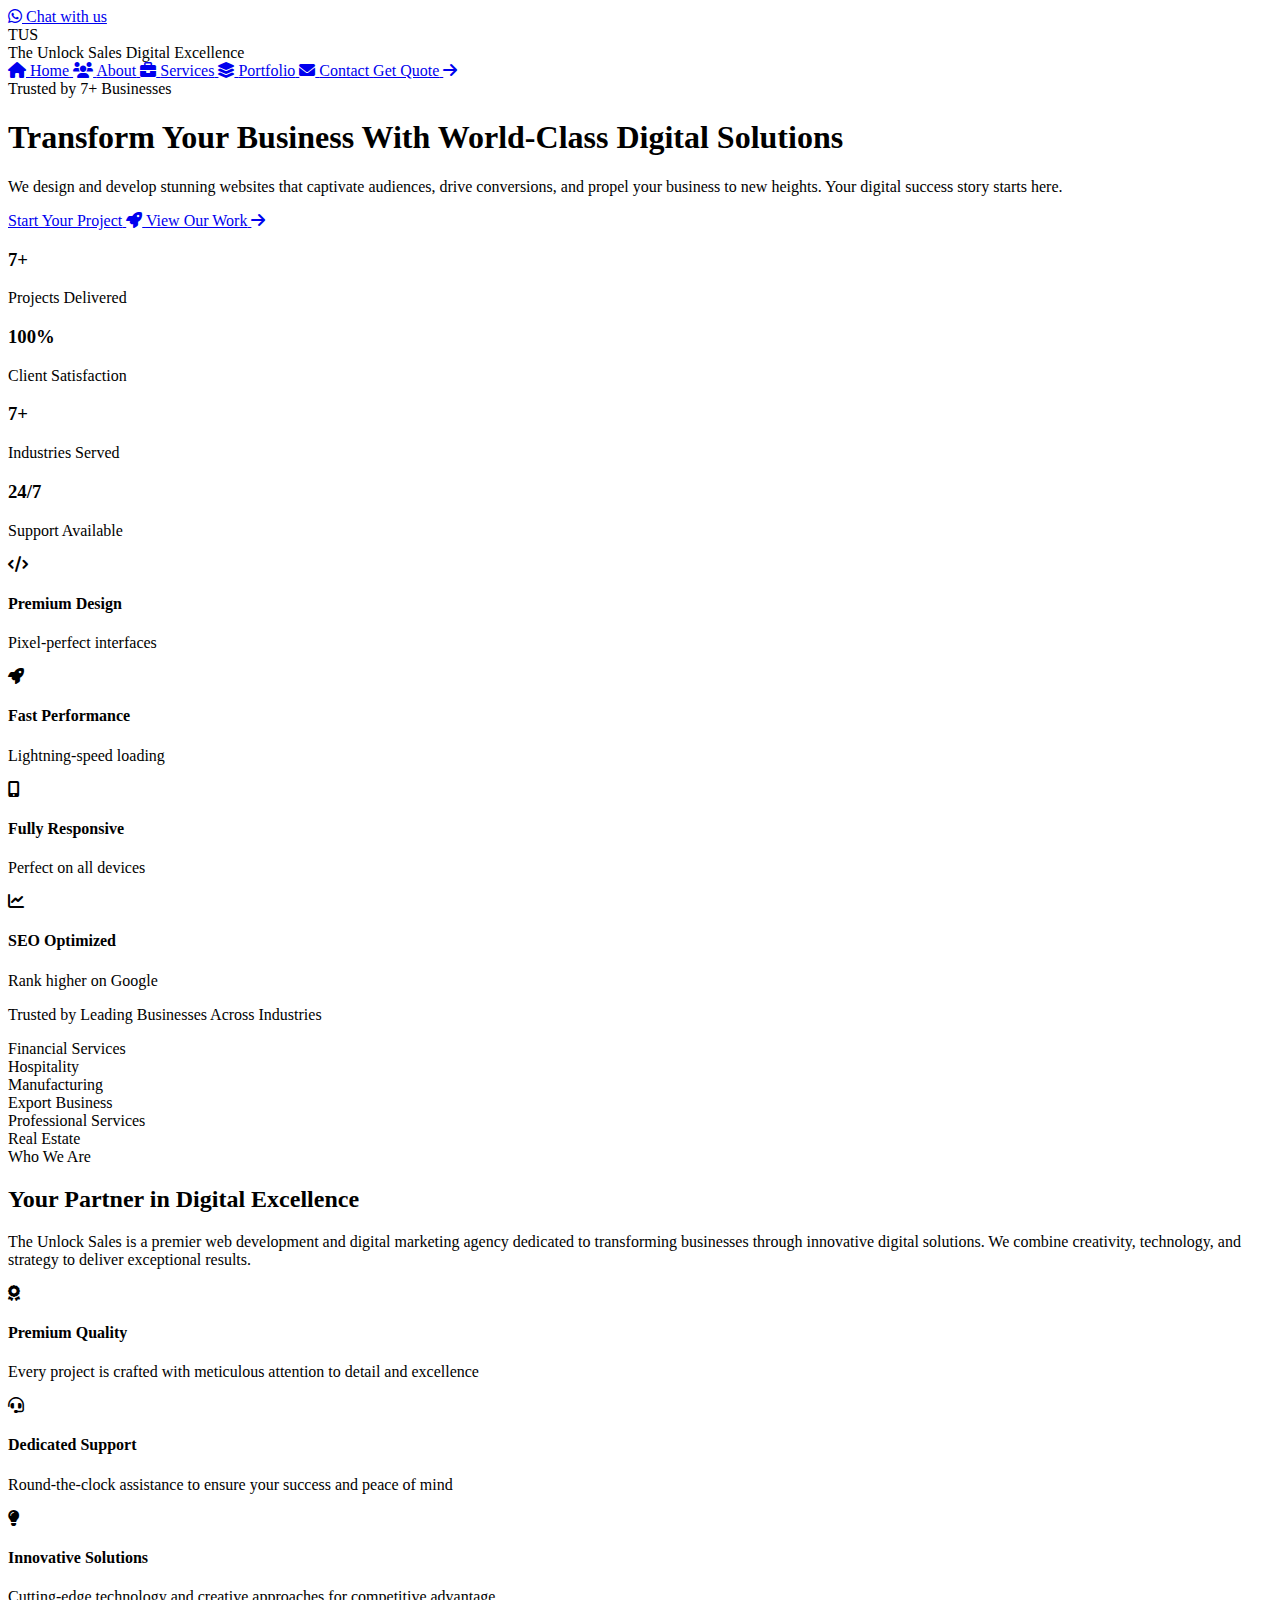
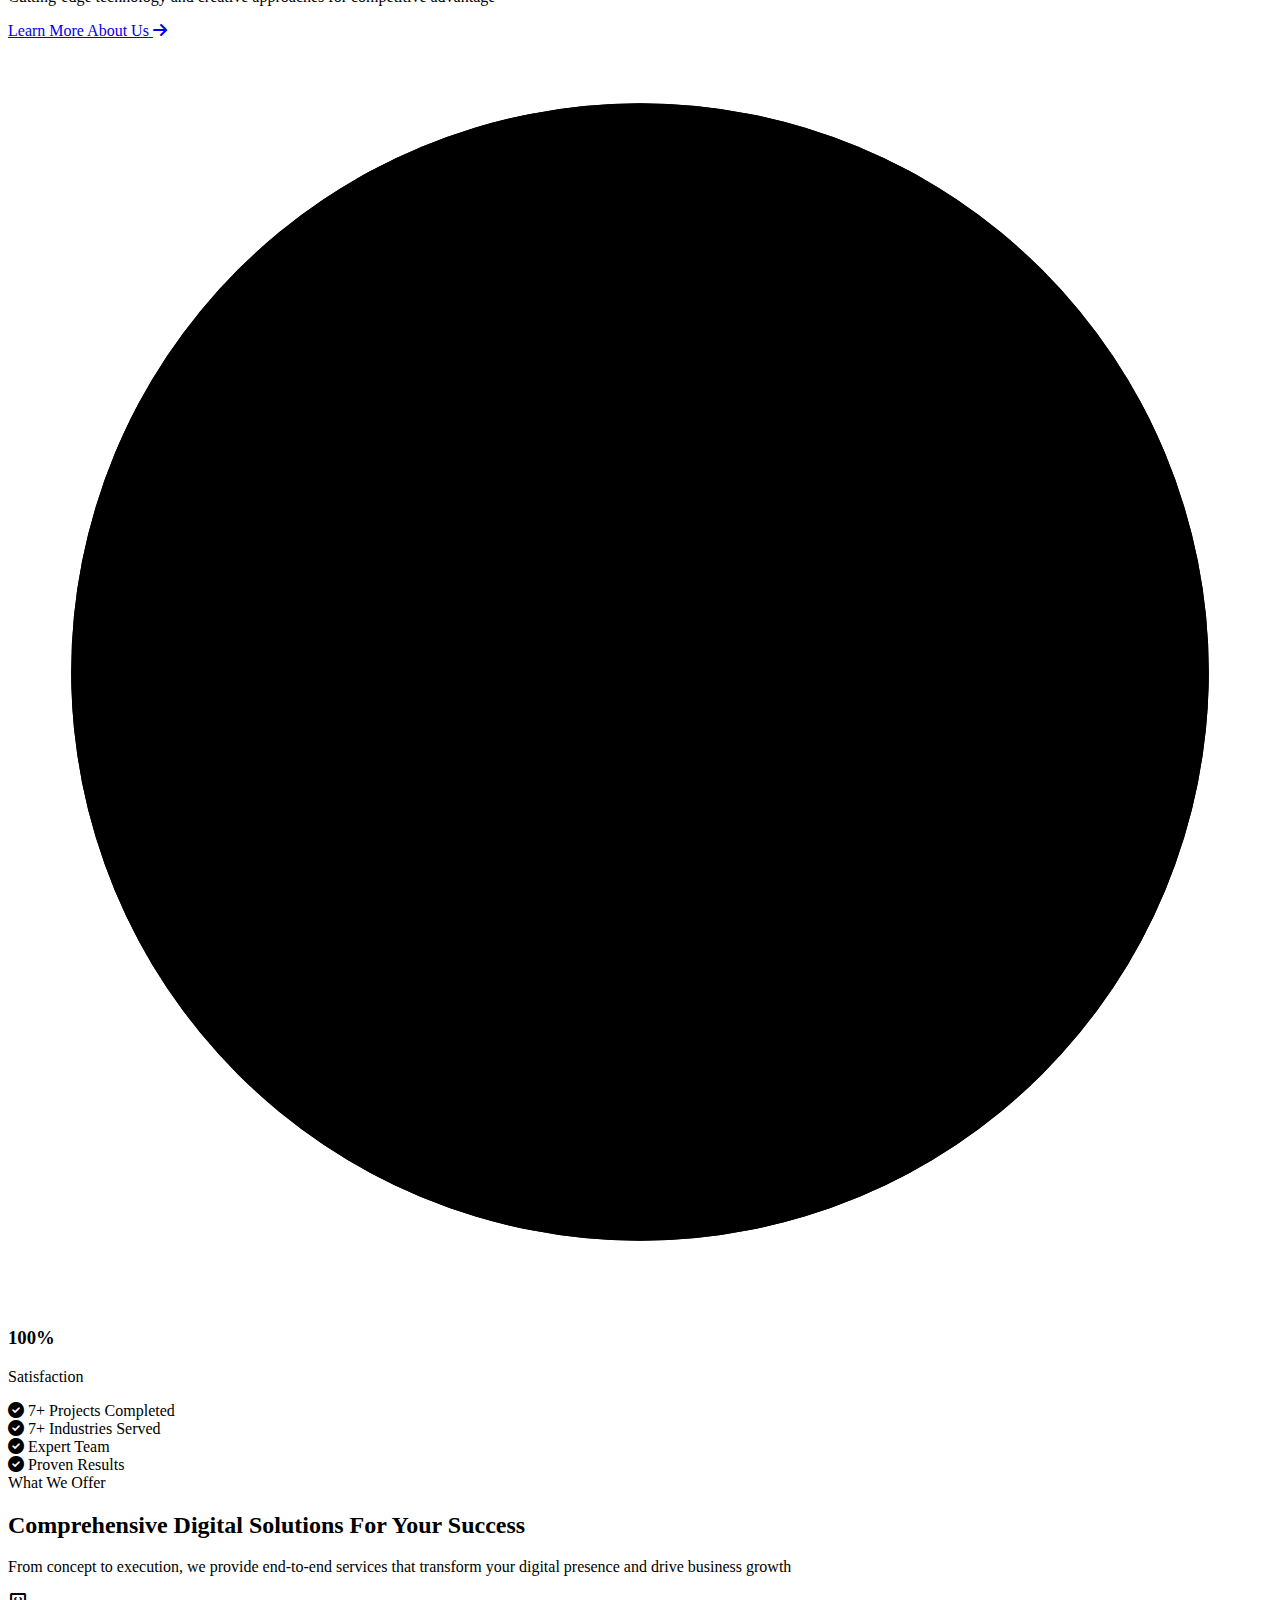
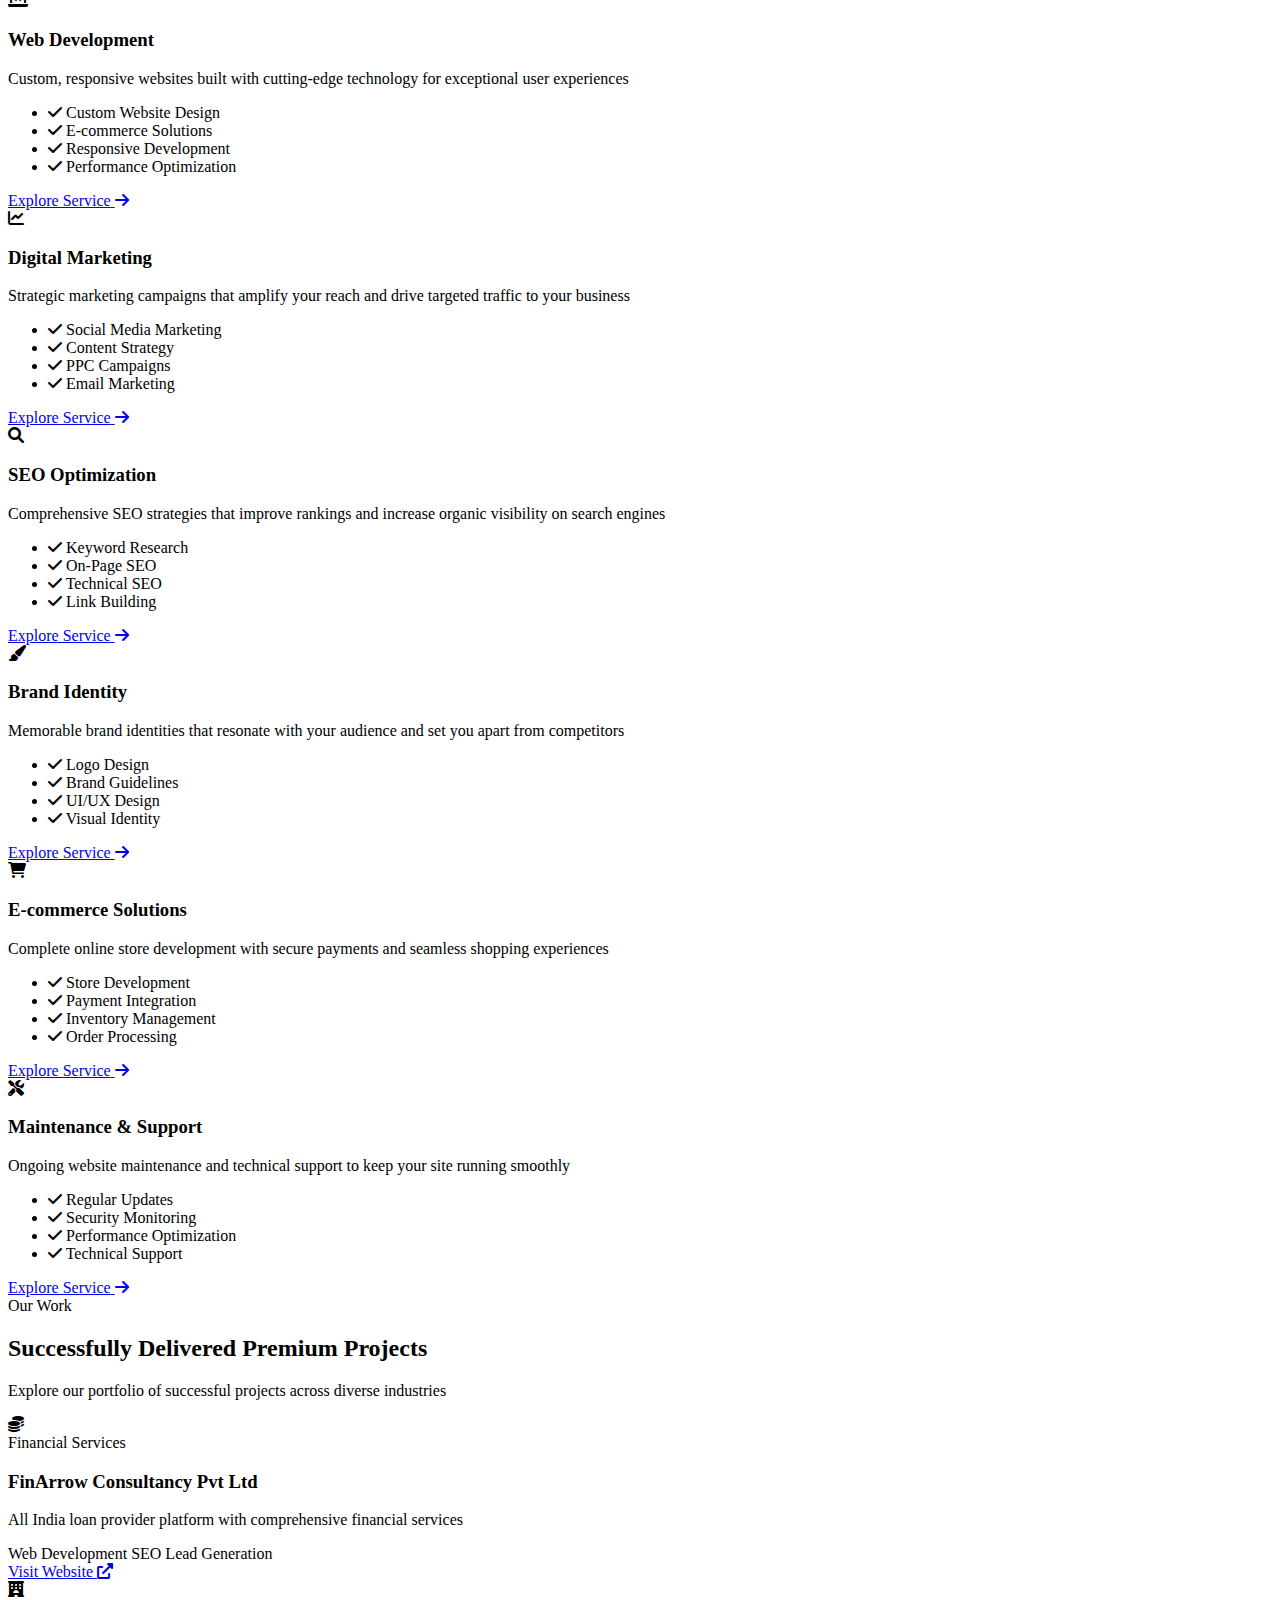
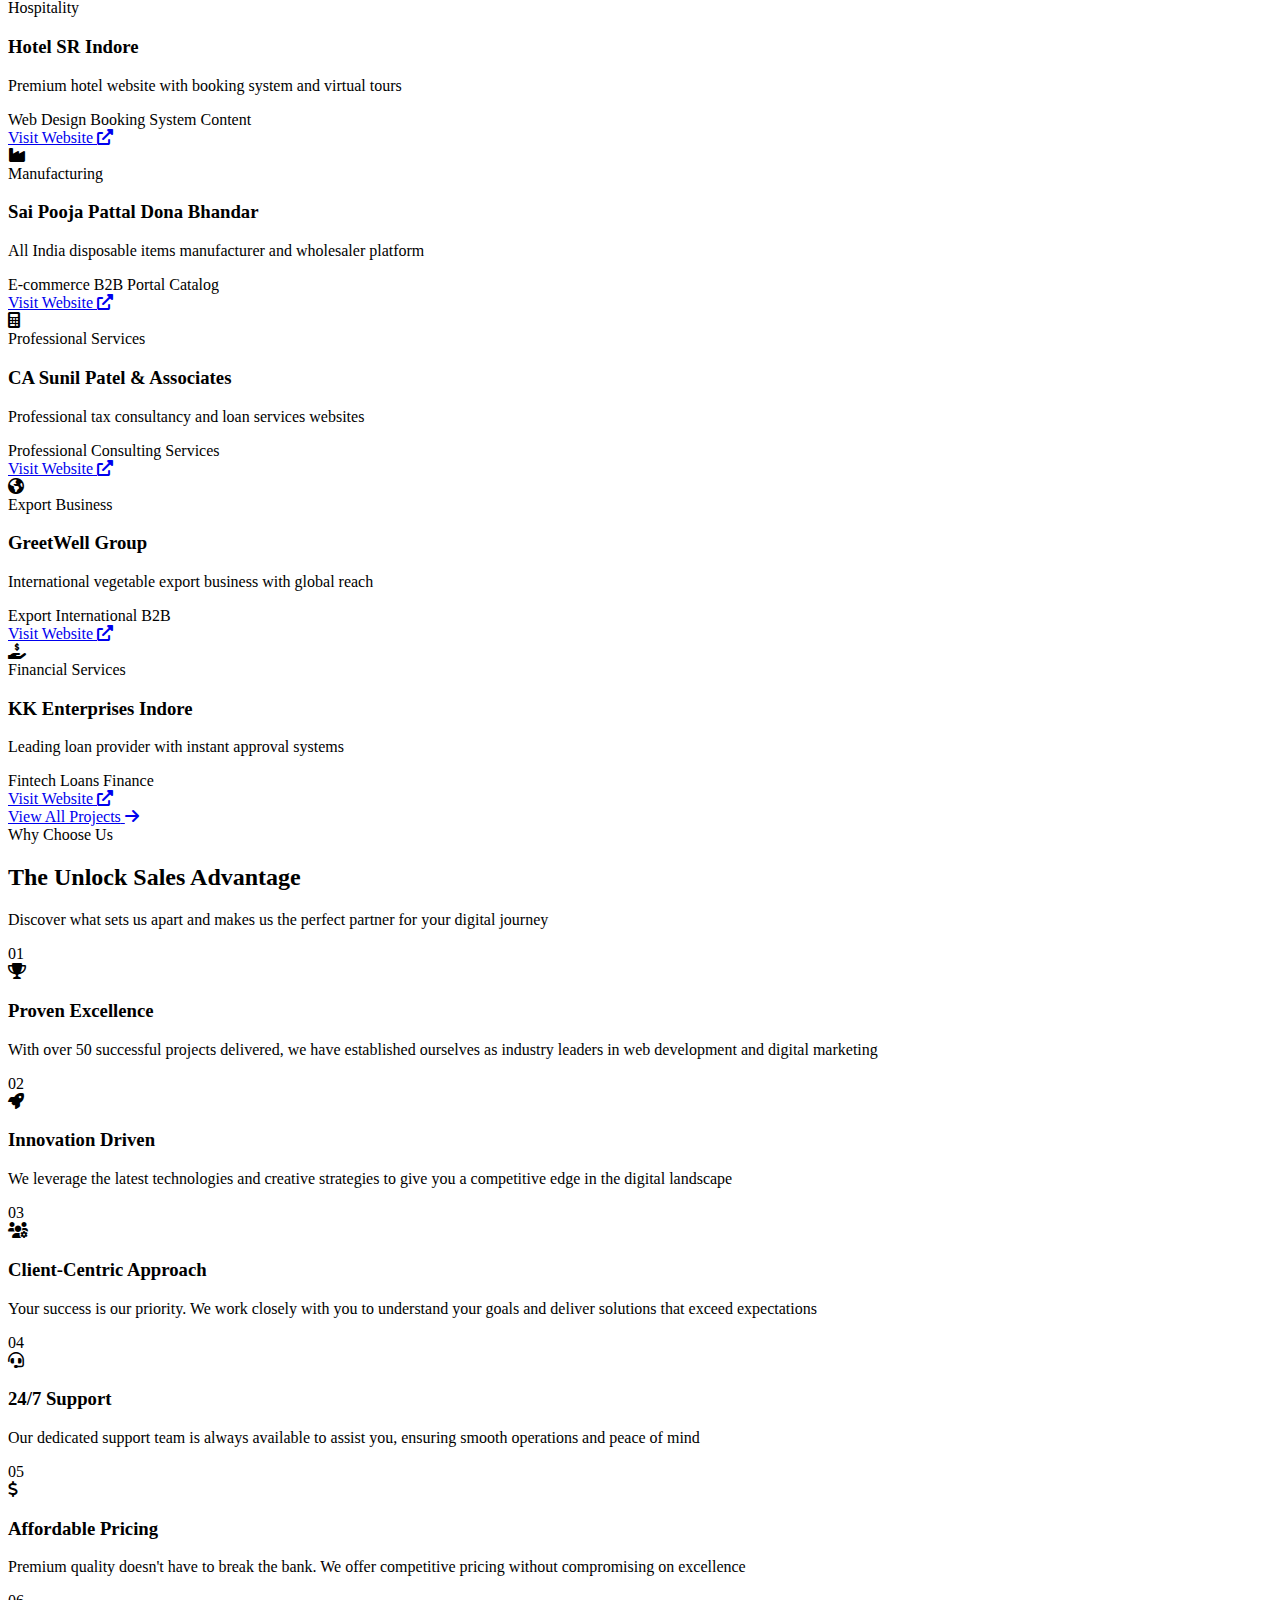
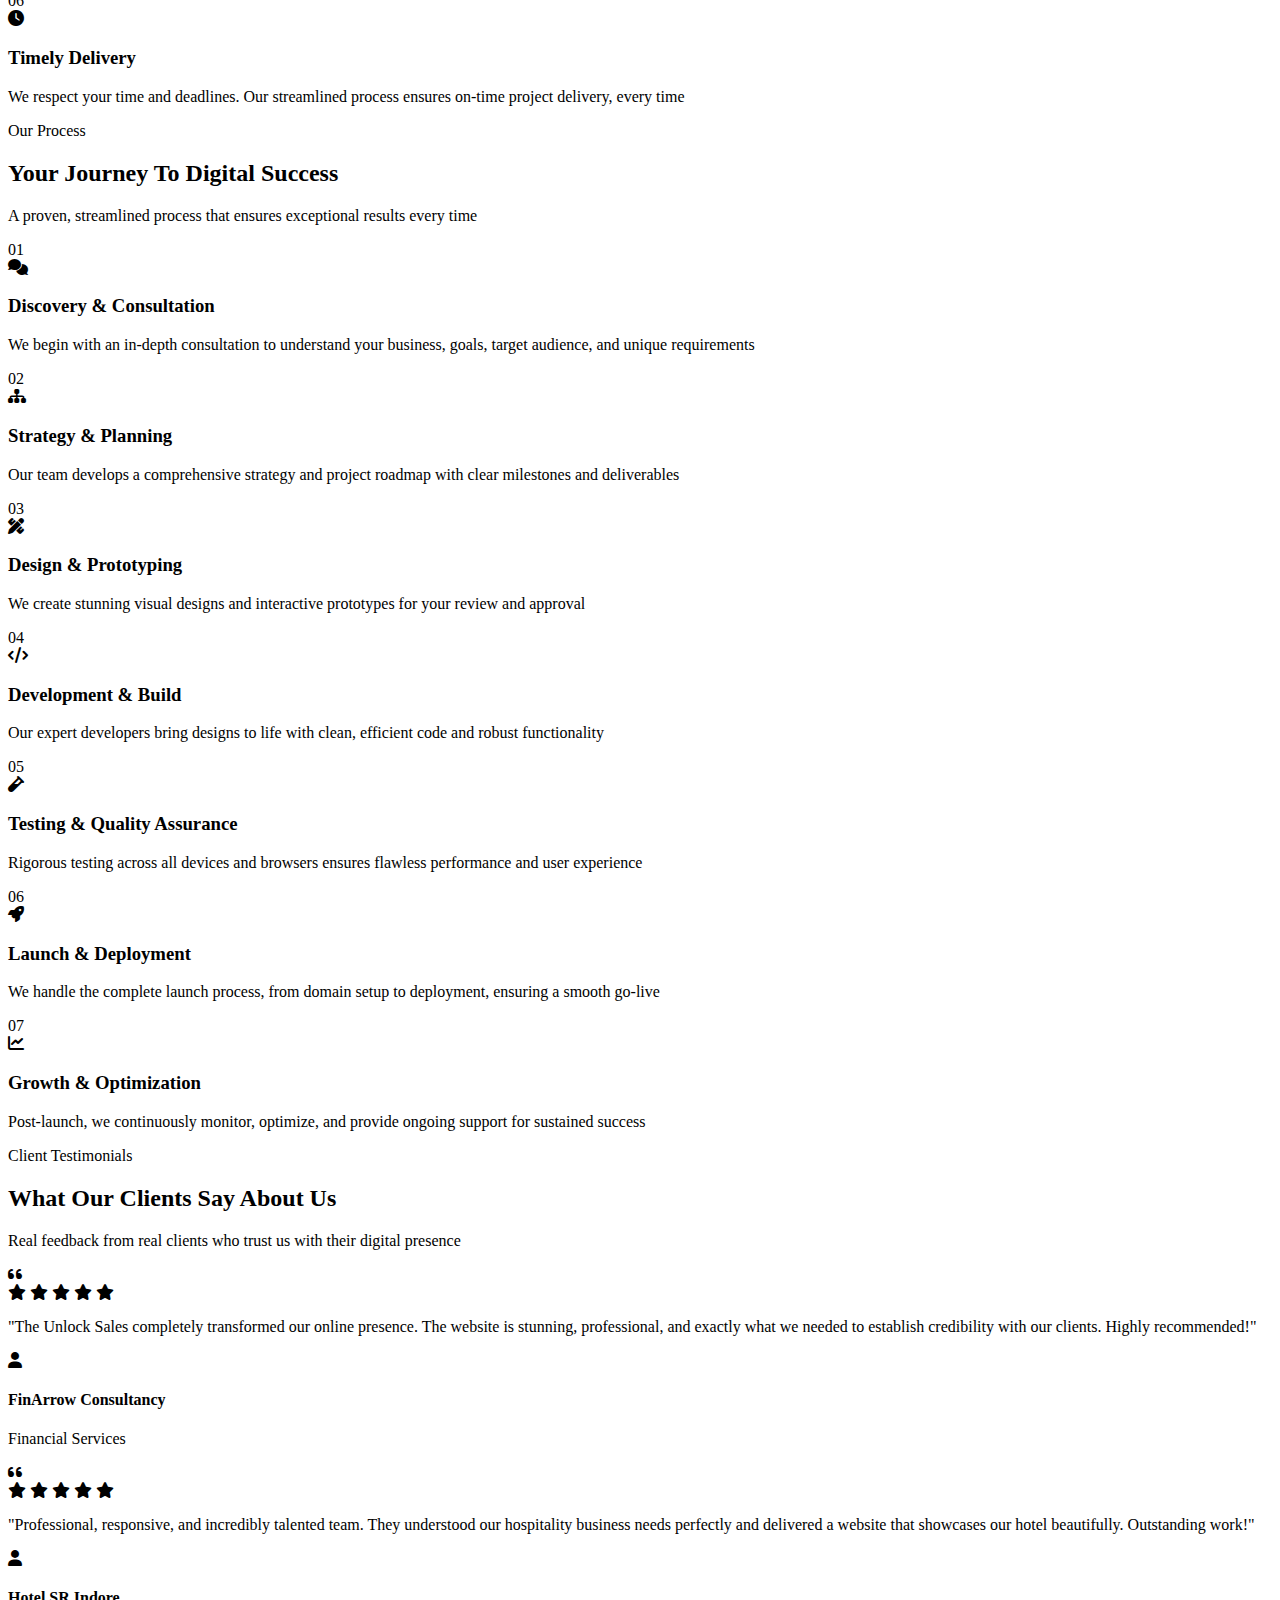
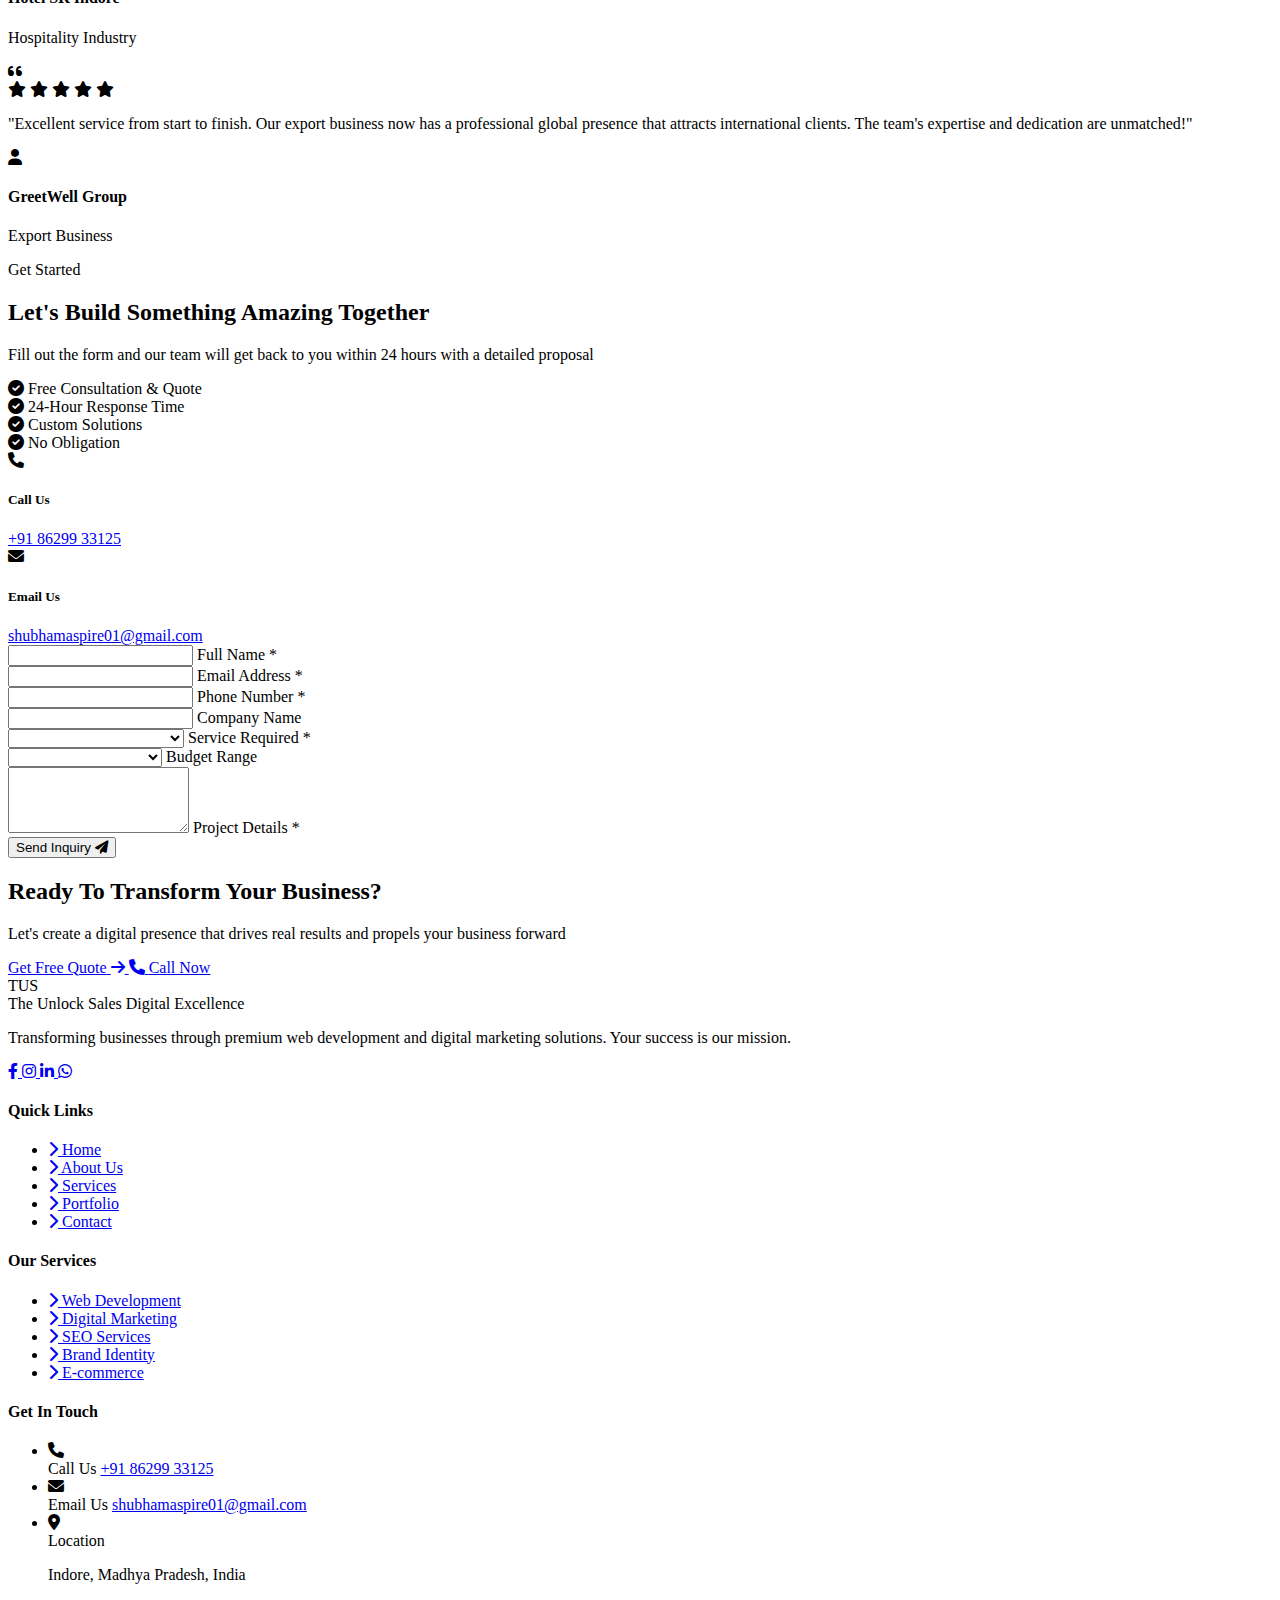
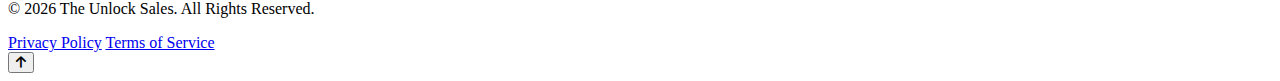
<file: index.html>
<!DOCTYPE html>
<html lang="en">
<head>


    <!-- YOUR ORIGINAL HEAD - KEEP ALL THIS -->

  <link rel="stylesheet" href="style.css">  <!-- Your CSS -->
  <link href="https://cdnjs.cloudflare.com/ajax/libs/font-awesome/6.0.0/css/all.min.css" rel="stylesheet">  <!-- Font Awesome -->
  <link rel="icon" href="favicon.ico">  <!-- Your favicon -->
  
  <!-- ALL your icon links, WhatsApp, etc. -->

    
<!-- Advanced SEO Meta Tags -->
<meta name="viewport" content="width=device-width, initial-scale=1.0">
<meta name="description" content="The Unlock Sales: Freelance web developer & digital marketing agency in Indore. Custom websites for hotels, real estate, fintech.">
<meta name="keywords" content="unlock sales, web developer indore, digital marketing indore, website design indore">
<meta name="robots" content="index, follow">
<meta property="og:title" content="The Unlock Sales - Web Developer Indore">
<meta property="og:description" content="Custom websites for hotels, real estate, fintech in Indore">
<meta property="og:url" content="https://theunlocksales.in">
<meta name="twitter:card" content="summary_large_image">
<link rel="canonical" href="https://theunlocksales.in">

    
</head>

    <!-- LocalBusiness Schema (Google Rich Results) -->
<script type="application/ld+json">
{
  "@context": "https://schema.org",
  "@type": "LocalBusiness",
  "name": "The Unlock Sales",
  "description": "Premium website developer & digital marketing agency in Indore. Custom websites for hospitality, real estate, fintech.",
  "url": "https://theunlocksales.in",
  "telephone": "+91-8629933125",
  "email": "shubhamaspire01@gmail.com",
  "address": {
    "@type": "PostalAddress",
    "streetAddress": "Indore",
    "addressLocality": "Indore",
    "addressRegion": "Madhya Pradesh",
    "postalCode": "452001",
    "addressCountry": "IN"
  },
  "geo": {
    "@type": "GeoCoordinates",
    "latitude": 22.7196,
    "longitude": 75.8577
  },
  "openingHours": "Mo-Fr 09:00-19:00",
  "priceRange": "₹10,000 - ₹1,00,000",
  "areaServed": ["Indore", "Bhopal", "Madhya Pradesh"],
  "serviceType": ["Website Development", "Digital Marketing"]
}
</script>

<!-- Breadcrumb Schema -->
<script type="application/ld+json">
{
  "@context": "https://schema.org",
  "@type": "BreadcrumbList",
  "itemListElement": [{
    "@type": "ListItem",
    "position": 1,
    "name": "Home",
    "item": "https://theunlocksales.in"
  }]
}
</script>

<body>
    
    <!-- WhatsApp Floating Button -->
    <a href="https://wa.me/918629933125?text=Hi! I'm interested in your web development services" class="whatsapp-float" target="_blank" aria-label="Chat on WhatsApp">
        <i class="fab fa-whatsapp"></i>
        <span class="whatsapp-text">Chat with us</span>
    </a>

    <!-- Navigation -->
    <nav class="navbar" id="navbar">
        <div class="container-fluid">
            <div class="nav-wrapper">
                <div class="logo">
                    <div class="logo-icon">TUS</div>
                    <div class="logo-text">
                        <span class="logo-main">The Unlock Sales</span>
                        <span class="logo-tagline">Digital Excellence</span>
                    </div>
                </div>
                <div class="nav-menu" id="navMenu">
                    <a href="index.html" class="nav-link active">
                        <i class="fas fa-home"></i>
                        <span>Home</span>
                    </a>
                    <a href="about.html" class="nav-link">
                        <i class="fas fa-users"></i>
                        <span>About</span>
                    </a>
                    <a href="services.html" class="nav-link">
                        <i class="fas fa-briefcase"></i>
                        <span>Services</span>
                    </a>
                    <a href="portfolio.html" class="nav-link">
                        <i class="fas fa-layer-group"></i>
                        <span>Portfolio</span>
                    </a>
                    <a href="contact.html" class="nav-link">
                        <i class="fas fa-envelope"></i>
                        <span>Contact</span>
                    </a>
                    <a href="#inquiry-form" class="nav-cta">
                        <span>Get Quote</span>
                        <i class="fas fa-arrow-right"></i>
                    </a>
                </div>
                <div class="hamburger" id="hamburger">
                    <span></span>
                    <span></span>
                    <span></span>
                </div>
            </div>
        </div>
    </nav>

    <!-- Hero Section -->
    <section class="hero-modern">
        <div class="hero-bg-shapes">
            <div class="shape shape-1"></div>
            <div class="shape shape-2"></div>
            <div class="shape shape-3"></div>
            <div class="shape shape-4"></div>
        </div>
        
        <div class="container-fluid">
            <div class="hero-content-modern">
                <div class="hero-text-modern" data-aos="fade-up">
                    <div class="hero-badge-modern">
                        <span class="badge-dot"></span>
                        <span>Trusted by 7+ Businesses</span>
                    </div>
                    
                    <h1 class="hero-title-modern">
                        Transform Your Business With
                        <span class="gradient-text-modern">World-Class</span>
                        <span class="gradient-text-modern">Digital Solutions</span>
                    </h1>
                    
                    <p class="hero-desc-modern">
                        We design and develop stunning websites that captivate audiences, drive conversions, and propel your business to new heights. Your digital success story starts here.
                    </p>
                    
                    <div class="hero-actions">
                        <a href="#inquiry-form" class="btn-modern btn-primary-modern">
                            <span>Start Your Project</span>
                            <i class="fas fa-rocket"></i>
                        </a>
                        <a href="portfolio.html" class="btn-modern btn-secondary-modern">
                            <span>View Our Work</span>
                            <i class="fas fa-arrow-right"></i>
                        </a>
                    </div>
                    
                    <div class="hero-stats-modern">
                        <div class="stat-modern">
                            <h3>7+</h3>
                            <p>Projects Delivered</p>
                        </div>
                        <div class="stat-modern">
                            <h3>100%</h3>
                            <p>Client Satisfaction</p>
                        </div>
                        <div class="stat-modern">
                            <h3>7+</h3>
                            <p>Industries Served</p>
                        </div>
                        <div class="stat-modern">
                            <h3>24/7</h3>
                            <p>Support Available</p>
                        </div>
                    </div>
                </div>
                
                <div class="hero-visual-modern" data-aos="fade-left" data-aos-delay="200">
                    <div class="visual-card visual-card-1">
                        <div class="card-icon">
                            <i class="fas fa-code"></i>
                        </div>
                        <h4>Premium Design</h4>
                        <p>Pixel-perfect interfaces</p>
                    </div>
                    
                    <div class="visual-card visual-card-2">
                        <div class="card-icon">
                            <i class="fas fa-rocket"></i>
                        </div>
                        <h4>Fast Performance</h4>
                        <p>Lightning-speed loading</p>
                    </div>
                    
                    <div class="visual-card visual-card-3">
                        <div class="card-icon">
                            <i class="fas fa-mobile-alt"></i>
                        </div>
                        <h4>Fully Responsive</h4>
                        <p>Perfect on all devices</p>
                    </div>
                    
                    <div class="visual-card visual-card-4">
                        <div class="card-icon">
                            <i class="fas fa-chart-line"></i>
                        </div>
                        <h4>SEO Optimized</h4>
                        <p>Rank higher on Google</p>
                    </div>
                </div>
            </div>
        </div>
    </section>

    <!-- Trusted By Section -->
    <section class="trusted-section">
        <div class="container-fluid">
            <div class="trusted-content" data-aos="fade-up">
                <p class="trusted-title">Trusted by Leading Businesses Across Industries</p>
                <div class="trusted-logos">
                    <div class="trusted-item">Financial Services</div>
                    <div class="trusted-item">Hospitality</div>
                    <div class="trusted-item">Manufacturing</div>
                    <div class="trusted-item">Export Business</div>
                    <div class="trusted-item">Professional Services</div>
                    <div class="trusted-item">Real Estate</div>
                </div>
            </div>
        </div>
    </section>

    <!-- About Preview Section -->
    <section class="about-preview-section">
        <div class="container-fluid">
            <div class="about-preview-grid">
                <div class="about-preview-content" data-aos="fade-right">
                    <span class="section-label">Who We Are</span>
                    <h2 class="section-title-modern">
                        Your Partner in
                        <span class="gradient-text-modern">Digital Excellence</span>
                    </h2>
                    <p class="section-desc">
                        The Unlock Sales is a premier web development and digital marketing agency dedicated to transforming businesses through innovative digital solutions. We combine creativity, technology, and strategy to deliver exceptional results.
                    </p>
                    
                    <div class="about-features">
                        <div class="about-feature-item">
                            <div class="feature-icon-modern">
                                <i class="fas fa-award"></i>
                            </div>
                            <div class="feature-content-modern">
                                <h4>Premium Quality</h4>
                                <p>Every project is crafted with meticulous attention to detail and excellence</p>
                            </div>
                        </div>
                        
                        <div class="about-feature-item">
                            <div class="feature-icon-modern">
                                <i class="fas fa-headset"></i>
                            </div>
                            <div class="feature-content-modern">
                                <h4>Dedicated Support</h4>
                                <p>Round-the-clock assistance to ensure your success and peace of mind</p>
                            </div>
                        </div>
                        
                        <div class="about-feature-item">
                            <div class="feature-icon-modern">
                                <i class="fas fa-lightbulb"></i>
                            </div>
                            <div class="feature-content-modern">
                                <h4>Innovative Solutions</h4>
                                <p>Cutting-edge technology and creative approaches for competitive advantage</p>
                            </div>
                        </div>
                    </div>
                    
                    <a href="about.html" class="btn-modern btn-outline-modern">
                        <span>Learn More About Us</span>
                        <i class="fas fa-arrow-right"></i>
                    </a>
                </div>
                
                <div class="about-preview-visual" data-aos="fade-left">
                    <div class="visual-stats-card">
                        <div class="stat-circle">
                            <svg viewBox="0 0 100 100">
                                <circle cx="50" cy="50" r="45" />
                                <circle cx="50" cy="50" r="45" class="progress" style="--percent: 100;" />
                            </svg>
                            <div class="stat-circle-content">
                                <h3>100%</h3>
                                <p>Satisfaction</p>
                            </div>
                        </div>
                        
                        <div class="stat-list">
                            <div class="stat-list-item">
                                <i class="fas fa-check-circle"></i>
                                <span>7+ Projects Completed</span>
                            </div>
                            <div class="stat-list-item">
                                <i class="fas fa-check-circle"></i>
                                <span>7+ Industries Served</span>
                            </div>
                            <div class="stat-list-item">
                                <i class="fas fa-check-circle"></i>
                                <span>Expert Team</span>
                            </div>
                            <div class="stat-list-item">
                                <i class="fas fa-check-circle"></i>
                                <span>Proven Results</span>
                            </div>
                        </div>
                    </div>
                </div>
            </div>
        </div>
    </section>

    <!-- Services Section -->
    <section class="services-modern-section">
        <div class="container-fluid">
            <div class="section-header-modern" data-aos="fade-up">
                <span class="section-label">What We Offer</span>
                <h2 class="section-title-modern">
                    Comprehensive Digital Solutions
                    <span class="gradient-text-modern">For Your Success</span>
                </h2>
                <p class="section-desc">
                    From concept to execution, we provide end-to-end services that transform your digital presence and drive business growth
                </p>
            </div>
            
            <div class="services-modern-grid">
                <div class="service-modern-card" data-aos="fade-up" data-aos-delay="100">
                    <div class="service-modern-icon">
                        <i class="fas fa-laptop-code"></i>
                    </div>
                    <h3>Web Development</h3>
                    <p>Custom, responsive websites built with cutting-edge technology for exceptional user experiences</p>
                    <ul class="service-modern-list">
                        <li><i class="fas fa-check"></i> Custom Website Design</li>
                        <li><i class="fas fa-check"></i> E-commerce Solutions</li>
                        <li><i class="fas fa-check"></i> Responsive Development</li>
                        <li><i class="fas fa-check"></i> Performance Optimization</li>
                    </ul>
                    <a href="services.html" class="service-modern-link">
                        <span>Explore Service</span>
                        <i class="fas fa-arrow-right"></i>
                    </a>
                </div>
                
                <div class="service-modern-card" data-aos="fade-up" data-aos-delay="200">
                    <div class="service-modern-icon">
                        <i class="fas fa-chart-line"></i>
                    </div>
                    <h3>Digital Marketing</h3>
                    <p>Strategic marketing campaigns that amplify your reach and drive targeted traffic to your business</p>
                    <ul class="service-modern-list">
                        <li><i class="fas fa-check"></i> Social Media Marketing</li>
                        <li><i class="fas fa-check"></i> Content Strategy</li>
                        <li><i class="fas fa-check"></i> PPC Campaigns</li>
                        <li><i class="fas fa-check"></i> Email Marketing</li>
                    </ul>
                    <a href="services.html" class="service-modern-link">
                        <span>Explore Service</span>
                        <i class="fas fa-arrow-right"></i>
                    </a>
                </div>
                
                <div class="service-modern-card" data-aos="fade-up" data-aos-delay="300">
                    <div class="service-modern-icon">
                        <i class="fas fa-search"></i>
                    </div>
                    <h3>SEO Optimization</h3>
                    <p>Comprehensive SEO strategies that improve rankings and increase organic visibility on search engines</p>
                    <ul class="service-modern-list">
                        <li><i class="fas fa-check"></i> Keyword Research</li>
                        <li><i class="fas fa-check"></i> On-Page SEO</li>
                        <li><i class="fas fa-check"></i> Technical SEO</li>
                        <li><i class="fas fa-check"></i> Link Building</li>
                    </ul>
                    <a href="services.html" class="service-modern-link">
                        <span>Explore Service</span>
                        <i class="fas fa-arrow-right"></i>
                    </a>
                </div>
                
                <div class="service-modern-card" data-aos="fade-up" data-aos-delay="100">
                    <div class="service-modern-icon">
                        <i class="fas fa-paint-brush"></i>
                    </div>
                    <h3>Brand Identity</h3>
                    <p>Memorable brand identities that resonate with your audience and set you apart from competitors</p>
                    <ul class="service-modern-list">
                        <li><i class="fas fa-check"></i> Logo Design</li>
                        <li><i class="fas fa-check"></i> Brand Guidelines</li>
                        <li><i class="fas fa-check"></i> UI/UX Design</li>
                        <li><i class="fas fa-check"></i> Visual Identity</li>
                    </ul>
                    <a href="services.html" class="service-modern-link">
                        <span>Explore Service</span>
                        <i class="fas fa-arrow-right"></i>
                    </a>
                </div>
                
                <div class="service-modern-card" data-aos="fade-up" data-aos-delay="200">
                    <div class="service-modern-icon">
                        <i class="fas fa-shopping-cart"></i>
                    </div>
                    <h3>E-commerce Solutions</h3>
                    <p>Complete online store development with secure payments and seamless shopping experiences</p>
                    <ul class="service-modern-list">
                        <li><i class="fas fa-check"></i> Store Development</li>
                        <li><i class="fas fa-check"></i> Payment Integration</li>
                        <li><i class="fas fa-check"></i> Inventory Management</li>
                        <li><i class="fas fa-check"></i> Order Processing</li>
                    </ul>
                    <a href="services.html" class="service-modern-link">
                        <span>Explore Service</span>
                        <i class="fas fa-arrow-right"></i>
                    </a>
                </div>
                
                <div class="service-modern-card" data-aos="fade-up" data-aos-delay="300">
                    <div class="service-modern-icon">
                        <i class="fas fa-tools"></i>
                    </div>
                    <h3>Maintenance & Support</h3>
                    <p>Ongoing website maintenance and technical support to keep your site running smoothly</p>
                    <ul class="service-modern-list">
                        <li><i class="fas fa-check"></i> Regular Updates</li>
                        <li><i class="fas fa-check"></i> Security Monitoring</li>
                        <li><i class="fas fa-check"></i> Performance Optimization</li>
                        <li><i class="fas fa-check"></i> Technical Support</li>
                    </ul>
                    <a href="services.html" class="service-modern-link">
                        <span>Explore Service</span>
                        <i class="fas fa-arrow-right"></i>
                    </a>
                </div>
            </div>
        </div>
    </section>

    <!-- Portfolio Section -->
    <section class="portfolio-modern-section">
        <div class="container-fluid">
            <div class="section-header-modern" data-aos="fade-up">
                <span class="section-label">Our Work</span>
                <h2 class="section-title-modern">
                    Successfully Delivered
                    <span class="gradient-text-modern">Premium Projects</span>
                </h2>
                <p class="section-desc">
                    Explore our portfolio of successful projects across diverse industries
                </p>
            </div>
            
            <div class="portfolio-modern-grid">
                <div class="portfolio-modern-card" data-aos="fade-up" data-aos-delay="100">
                    <div class="portfolio-modern-header">
                        <div class="portfolio-modern-icon">
                            <i class="fas fa-coins"></i>
                        </div>
                        <div class="portfolio-modern-category">Financial Services</div>
                    </div>
                    <h3>FinArrow Consultancy Pvt Ltd</h3>
                    <p>All India loan provider platform with comprehensive financial services</p>
                    <div class="portfolio-modern-tags">
                        <span>Web Development</span>
                        <span>SEO</span>
                        <span>Lead Generation</span>
                    </div>
                    <a href="http://finarrow.in/" target="_blank" class="portfolio-modern-link">
                        <span>Visit Website</span>
                        <i class="fas fa-external-link-alt"></i>
                    </a>
                </div>
                
                <div class="portfolio-modern-card" data-aos="fade-up" data-aos-delay="200">
                    <div class="portfolio-modern-header">
                        <div class="portfolio-modern-icon">
                            <i class="fas fa-hotel"></i>
                        </div>
                        <div class="portfolio-modern-category">Hospitality</div>
                    </div>
                    <h3>Hotel SR Indore</h3>
                    <p>Premium hotel website with booking system and virtual tours</p>
                    <div class="portfolio-modern-tags">
                        <span>Web Design</span>
                        <span>Booking System</span>
                        <span>Content</span>
                    </div>
                    <a href="http://hotelsrindore.in/" target="_blank" class="portfolio-modern-link">
                        <span>Visit Website</span>
                        <i class="fas fa-external-link-alt"></i>
                    </a>
                </div>
                
                <div class="portfolio-modern-card" data-aos="fade-up" data-aos-delay="300">
                    <div class="portfolio-modern-header">
                        <div class="portfolio-modern-icon">
                            <i class="fas fa-industry"></i>
                        </div>
                        <div class="portfolio-modern-category">Manufacturing</div>
                    </div>
                    <h3>Sai Pooja Pattal Dona Bhandar</h3>
                    <p>All India disposable items manufacturer and wholesaler platform</p>
                    <div class="portfolio-modern-tags">
                        <span>E-commerce</span>
                        <span>B2B Portal</span>
                        <span>Catalog</span>
                    </div>
                    <a href="http://www.saipoojapattaldonabhandar.in/" target="_blank" class="portfolio-modern-link">
                        <span>Visit Website</span>
                        <i class="fas fa-external-link-alt"></i>
                    </a>
                </div>
                
                <div class="portfolio-modern-card" data-aos="fade-up" data-aos-delay="100">
                    <div class="portfolio-modern-header">
                        <div class="portfolio-modern-icon">
                            <i class="fas fa-calculator"></i>
                        </div>
                        <div class="portfolio-modern-category">Professional Services</div>
                    </div>
                    <h3>CA Sunil Patel & Associates</h3>
                    <p>Professional tax consultancy and loan services websites</p>
                    <div class="portfolio-modern-tags">
                        <span>Professional</span>
                        <span>Consulting</span>
                        <span>Services</span>
                    </div>
                    <a href="https://theunlocksales.github.io/casunilpatelloan/" target="_blank" class="portfolio-modern-link">
                        <span>Visit Website</span>
                        <i class="fas fa-external-link-alt"></i>
                    </a>
                </div>
                
                <div class="portfolio-modern-card" data-aos="fade-up" data-aos-delay="200">
                    <div class="portfolio-modern-header">
                        <div class="portfolio-modern-icon">
                            <i class="fas fa-globe-americas"></i>
                        </div>
                        <div class="portfolio-modern-category">Export Business</div>
                    </div>
                    <h3>GreetWell Group</h3>
                    <p>International vegetable export business with global reach</p>
                    <div class="portfolio-modern-tags">
                        <span>Export</span>
                        <span>International</span>
                        <span>B2B</span>
                    </div>
                    <a href="https://theunlocksales.github.io/greetwellgroup/" target="_blank" class="portfolio-modern-link">
                        <span>Visit Website</span>
                        <i class="fas fa-external-link-alt"></i>
                    </a>
                </div>
                
                <div class="portfolio-modern-card" data-aos="fade-up" data-aos-delay="300">
                    <div class="portfolio-modern-header">
                        <div class="portfolio-modern-icon">
                            <i class="fas fa-hand-holding-usd"></i>
                        </div>
                        <div class="portfolio-modern-category">Financial Services</div>
                    </div>
                    <h3>KK Enterprises Indore</h3>
                    <p>Leading loan provider with instant approval systems</p>
                    <div class="portfolio-modern-tags">
                        <span>Fintech</span>
                        <span>Loans</span>
                        <span>Finance</span>
                    </div>
                    <a href="https://www.kkenterprisesindore.in/" target="_blank" class="portfolio-modern-link">
                        <span>Visit Website</span>
                        <i class="fas fa-external-link-alt"></i>
                    </a>
                </div>
            </div>
            
            <div class="portfolio-modern-cta" data-aos="fade-up">
                <a href="portfolio.html" class="btn-modern btn-primary-modern">
                    <span>View All Projects</span>
                    <i class="fas fa-arrow-right"></i>
                </a>
            </div>
        </div>
    </section>

    <!-- Why Choose Us Section -->
    <section class="why-choose-modern-section">
        <div class="container-fluid">
            <div class="section-header-modern" data-aos="fade-up">
                <span class="section-label">Why Choose Us</span>
                <h2 class="section-title-modern">
                    The Unlock Sales
                    <span class="gradient-text-modern">Advantage</span>
                </h2>
                <p class="section-desc">
                    Discover what sets us apart and makes us the perfect partner for your digital journey
                </p>
            </div>
            
            <div class="why-choose-modern-grid">
                <div class="why-choose-modern-card" data-aos="zoom-in" data-aos-delay="100">
                    <div class="why-choose-number">01</div>
                    <div class="why-choose-icon-modern">
                        <i class="fas fa-trophy"></i>
                    </div>
                    <h3>Proven Excellence</h3>
                    <p>With over 50 successful projects delivered, we have established ourselves as industry leaders in web development and digital marketing</p>
                </div>
                
                <div class="why-choose-modern-card" data-aos="zoom-in" data-aos-delay="200">
                    <div class="why-choose-number">02</div>
                    <div class="why-choose-icon-modern">
                        <i class="fas fa-rocket"></i>
                    </div>
                    <h3>Innovation Driven</h3>
                    <p>We leverage the latest technologies and creative strategies to give you a competitive edge in the digital landscape</p>
                </div>
                
                <div class="why-choose-modern-card" data-aos="zoom-in" data-aos-delay="300">
                    <div class="why-choose-number">03</div>
                    <div class="why-choose-icon-modern">
                        <i class="fas fa-users-cog"></i>
                    </div>
                    <h3>Client-Centric Approach</h3>
                    <p>Your success is our priority. We work closely with you to understand your goals and deliver solutions that exceed expectations</p>
                </div>
                
                <div class="why-choose-modern-card" data-aos="zoom-in" data-aos-delay="100">
                    <div class="why-choose-number">04</div>
                    <div class="why-choose-icon-modern">
                        <i class="fas fa-headset"></i>
                    </div>
                    <h3>24/7 Support</h3>
                    <p>Our dedicated support team is always available to assist you, ensuring smooth operations and peace of mind</p>
                </div>
                
                <div class="why-choose-modern-card" data-aos="zoom-in" data-aos-delay="200">
                    <div class="why-choose-number">05</div>
                    <div class="why-choose-icon-modern">
                        <i class="fas fa-dollar-sign"></i>
                    </div>
                    <h3>Affordable Pricing</h3>
                    <p>Premium quality doesn't have to break the bank. We offer competitive pricing without compromising on excellence</p>
                </div>
                
                <div class="why-choose-modern-card" data-aos="zoom-in" data-aos-delay="300">
                    <div class="why-choose-number">06</div>
                    <div class="why-choose-icon-modern">
                        <i class="fas fa-clock"></i>
                    </div>
                    <h3>Timely Delivery</h3>
                    <p>We respect your time and deadlines. Our streamlined process ensures on-time project delivery, every time</p>
                </div>
            </div>
        </div>
    </section>

    <!-- Process Section -->
    <section class="process-modern-section">
        <div class="container-fluid">
            <div class="section-header-modern" data-aos="fade-up">
                <span class="section-label">Our Process</span>
                <h2 class="section-title-modern">
                    Your Journey To
                    <span class="gradient-text-modern">Digital Success</span>
                </h2>
                <p class="section-desc">
                    A proven, streamlined process that ensures exceptional results every time
                </p>
            </div>
            
            <div class="process-modern-timeline">
                <div class="process-modern-item" data-aos="fade-right" data-aos-delay="100">
                    <div class="process-modern-number">01</div>
                    <div class="process-modern-content">
                        <div class="process-modern-icon">
                            <i class="fas fa-comments"></i>
                        </div>
                        <h3>Discovery & Consultation</h3>
                        <p>We begin with an in-depth consultation to understand your business, goals, target audience, and unique requirements</p>
                    </div>
                </div>
                
                <div class="process-modern-item" data-aos="fade-left" data-aos-delay="200">
                    <div class="process-modern-number">02</div>
                    <div class="process-modern-content">
                        <div class="process-modern-icon">
                            <i class="fas fa-sitemap"></i>
                        </div>
                        <h3>Strategy & Planning</h3>
                        <p>Our team develops a comprehensive strategy and project roadmap with clear milestones and deliverables</p>
                    </div>
                </div>
                
                <div class="process-modern-item" data-aos="fade-right" data-aos-delay="300">
                    <div class="process-modern-number">03</div>
                    <div class="process-modern-content">
                        <div class="process-modern-icon">
                            <i class="fas fa-pencil-ruler"></i>
                        </div>
                        <h3>Design & Prototyping</h3>
                        <p>We create stunning visual designs and interactive prototypes for your review and approval</p>
                    </div>
                </div>
                
                <div class="process-modern-item" data-aos="fade-left" data-aos-delay="400">
                    <div class="process-modern-number">04</div>
                    <div class="process-modern-content">
                        <div class="process-modern-icon">
                            <i class="fas fa-code"></i>
                        </div>
                        <h3>Development & Build</h3>
                        <p>Our expert developers bring designs to life with clean, efficient code and robust functionality</p>
                    </div>
                </div>
                
                <div class="process-modern-item" data-aos="fade-right" data-aos-delay="500">
                    <div class="process-modern-number">05</div>
                    <div class="process-modern-content">
                        <div class="process-modern-icon">
                            <i class="fas fa-vial"></i>
                        </div>
                        <h3>Testing & Quality Assurance</h3>
                        <p>Rigorous testing across all devices and browsers ensures flawless performance and user experience</p>
                    </div>
                </div>
                
                <div class="process-modern-item" data-aos="fade-left" data-aos-delay="600">
                    <div class="process-modern-number">06</div>
                    <div class="process-modern-content">
                        <div class="process-modern-icon">
                            <i class="fas fa-rocket"></i>
                        </div>
                        <h3>Launch & Deployment</h3>
                        <p>We handle the complete launch process, from domain setup to deployment, ensuring a smooth go-live</p>
                    </div>
                </div>
                
                <div class="process-modern-item" data-aos="fade-right" data-aos-delay="700">
                    <div class="process-modern-number">07</div>
                    <div class="process-modern-content">
                        <div class="process-modern-icon">
                            <i class="fas fa-chart-line"></i>
                        </div>
                        <h3>Growth & Optimization</h3>
                        <p>Post-launch, we continuously monitor, optimize, and provide ongoing support for sustained success</p>
                    </div>
                </div>
            </div>
        </div>
    </section>

    <!-- Testimonials Section -->
    <section class="testimonials-modern-section">
        <div class="container-fluid">
            <div class="section-header-modern" data-aos="fade-up">
                <span class="section-label">Client Testimonials</span>
                <h2 class="section-title-modern">
                    What Our Clients
                    <span class="gradient-text-modern">Say About Us</span>
                </h2>
                <p class="section-desc">
                    Real feedback from real clients who trust us with their digital presence
                </p>
            </div>
            
            <div class="testimonials-modern-grid">
                <div class="testimonial-modern-card" data-aos="fade-up" data-aos-delay="100">
                    <div class="testimonial-quote-icon">
                        <i class="fas fa-quote-left"></i>
                    </div>
                    <div class="testimonial-rating">
                        <i class="fas fa-star"></i>
                        <i class="fas fa-star"></i>
                        <i class="fas fa-star"></i>
                        <i class="fas fa-star"></i>
                        <i class="fas fa-star"></i>
                    </div>
                    <p class="testimonial-text">
                        "The Unlock Sales completely transformed our online presence. The website is stunning, professional, and exactly what we needed to establish credibility with our clients. Highly recommended!"
                    </p>
                    <div class="testimonial-author">
                        <div class="author-avatar">
                            <i class="fas fa-user"></i>
                        </div>
                        <div class="author-info">
                            <h4>FinArrow Consultancy</h4>
                            <p>Financial Services</p>
                        </div>
                    </div>
                </div>
                
                <div class="testimonial-modern-card" data-aos="fade-up" data-aos-delay="200">
                    <div class="testimonial-quote-icon">
                        <i class="fas fa-quote-left"></i>
                    </div>
                    <div class="testimonial-rating">
                        <i class="fas fa-star"></i>
                        <i class="fas fa-star"></i>
                        <i class="fas fa-star"></i>
                        <i class="fas fa-star"></i>
                        <i class="fas fa-star"></i>
                    </div>
                    <p class="testimonial-text">
                        "Professional, responsive, and incredibly talented team. They understood our hospitality business needs perfectly and delivered a website that showcases our hotel beautifully. Outstanding work!"
                    </p>
                    <div class="testimonial-author">
                        <div class="author-avatar">
                            <i class="fas fa-user"></i>
                        </div>
                        <div class="author-info">
                            <h4>Hotel SR Indore</h4>
                            <p>Hospitality Industry</p>
                        </div>
                    </div>
                </div>
                
                <div class="testimonial-modern-card" data-aos="fade-up" data-aos-delay="300">
                    <div class="testimonial-quote-icon">
                        <i class="fas fa-quote-left"></i>
                    </div>
                    <div class="testimonial-rating">
                        <i class="fas fa-star"></i>
                        <i class="fas fa-star"></i>
                        <i class="fas fa-star"></i>
                        <i class="fas fa-star"></i>
                        <i class="fas fa-star"></i>
                    </div>
                    <p class="testimonial-text">
                        "Excellent service from start to finish. Our export business now has a professional global presence that attracts international clients. The team's expertise and dedication are unmatched!"
                    </p>
                    <div class="testimonial-author">
                        <div class="author-avatar">
                            <i class="fas fa-user"></i>
                        </div>
                        <div class="author-info">
                            <h4>GreetWell Group</h4>
                            <p>Export Business</p>
                        </div>
                    </div>
                </div>
            </div>
        </div>
    </section>

    <!-- Inquiry Form Section -->
    <section class="inquiry-form-section" id="inquiry-form">
        <div class="container-fluid">
            <div class="inquiry-form-wrapper">
                <div class="inquiry-form-content" data-aos="fade-right">
                    <span class="section-label">Get Started</span>
                    <h2 class="section-title-modern">
                        Let's Build Something
                        <span class="gradient-text-modern">Amazing Together</span>
                    </h2>
                    <p class="section-desc">
                        Fill out the form and our team will get back to you within 24 hours with a detailed proposal
                    </p>
                    
                    <div class="inquiry-benefits">
                        <div class="inquiry-benefit-item">
                            <i class="fas fa-check-circle"></i>
                            <span>Free Consultation & Quote</span>
                        </div>
                        <div class="inquiry-benefit-item">
                            <i class="fas fa-check-circle"></i>
                            <span>24-Hour Response Time</span>
                        </div>
                        <div class="inquiry-benefit-item">
                            <i class="fas fa-check-circle"></i>
                            <span>Custom Solutions</span>
                        </div>
                        <div class="inquiry-benefit-item">
                            <i class="fas fa-check-circle"></i>
                            <span>No Obligation</span>
                        </div>
                    </div>
                    
                    <div class="inquiry-contact-info">
                        <div class="inquiry-contact-item">
                            <i class="fas fa-phone"></i>
                            <div>
                                <h5>Call Us</h5>
                                <a href="tel:+918629933125">+91 86299 33125</a>
                            </div>
                        </div>
                        <div class="inquiry-contact-item">
                            <i class="fas fa-envelope"></i>
                            <div>
                                <h5>Email Us</h5>
                                <a href="mailto:shubhamaspire01@gmail.com">shubhamaspire01@gmail.com</a>
                            </div>
                        </div>
                    </div>
                </div>
                
                <div class="inquiry-form-box" data-aos="fade-left">
                    <form class="modern-inquiry-form" id="inquiryForm">
                        <div class="form-row-modern">
                            <div class="form-group-modern">
                                <input type="text" id="inquiry-name" name="name" required>
                                <label for="inquiry-name">Full Name *</label>
                            </div>
                            
                            <div class="form-group-modern">
                                <input type="email" id="inquiry-email" name="email" required>
                                <label for="inquiry-email">Email Address *</label>
                            </div>
                        </div>
                        
                        <div class="form-row-modern">
                            <div class="form-group-modern">
                                <input type="tel" id="inquiry-phone" name="phone" required>
                                <label for="inquiry-phone">Phone Number *</label>
                            </div>
                            
                            <div class="form-group-modern">
                                <input type="text" id="inquiry-company" name="company">
                                <label for="inquiry-company">Company Name</label>
                            </div>
                        </div>
                        
                        <div class="form-group-modern">
                            <select id="inquiry-service" name="service" required>
                                <option value="" disabled selected></option>
                                <option value="web-development">Web Development</option>
                                <option value="digital-marketing">Digital Marketing</option>
                                <option value="seo">SEO Services</option>
                                <option value="ecommerce">E-commerce Solutions</option>
                                <option value="brand-identity">Brand Identity</option>
                                <option value="maintenance">Website Maintenance</option>
                                <option value="complete-package">Complete Digital Package</option>
                            </select>
                            <label for="inquiry-service">Service Required *</label>
                        </div>
                        
                        <div class="form-group-modern">
                            <select id="inquiry-budget" name="budget">
                                <option value="" disabled selected></option>
                                <option value="under-25k">Under ₹25,000</option>
                                <option value="25k-50k">₹25,000 - ₹50,000</option>
                                <option value="50k-1L">₹50,000 - ₹1,00,000</option>
                                <option value="1L-2L">₹1,00,000 - ₹2,00,000</option>
                                <option value="above-2L">Above ₹2,00,000</option>
                            </select>
                            <label for="inquiry-budget">Budget Range</label>
                        </div>
                        
                        <div class="form-group-modern">
                            <textarea id="inquiry-message" name="message" rows="4" required></textarea>
                            <label for="inquiry-message">Project Details *</label>
                        </div>
                        
                        <button type="submit" class="btn-modern btn-primary-modern btn-full-modern">
                            <span>Send Inquiry</span>
                            <i class="fas fa-paper-plane"></i>
                        </button>
                        
                        <div class="form-message-modern" id="formMessage"></div>
                    </form>
                </div>
            </div>
        </div>
    </section>

    <!-- CTA Section -->
    <section class="cta-modern-section">
        <div class="cta-modern-bg"></div>
        <div class="container-fluid">
            <div class="cta-modern-content" data-aos="zoom-in">
                <h2>Ready To Transform Your Business?</h2>
                <p>Let's create a digital presence that drives real results and propels your business forward</p>
                <div class="cta-modern-actions">
                    <a href="#inquiry-form" class="btn-modern btn-white-modern">
                        <span>Get Free Quote</span>
                        <i class="fas fa-arrow-right"></i>
                    </a>
                    <a href="tel:+918629933125" class="btn-modern btn-outline-white-modern">
                        <i class="fas fa-phone"></i>
                        <span>Call Now</span>
                    </a>
                </div>
            </div>
        </div>
    </section>

    <!-- Footer -->
    <footer class="footer-modern">
        <div class="container-fluid">
            <div class="footer-modern-content">
                <div class="footer-modern-col">
                    <div class="footer-logo-modern">
                        <div class="logo-icon">TUS</div>
                        <div class="logo-text">
                            <span class="logo-main">The Unlock Sales</span>
                            <span class="logo-tagline">Digital Excellence</span>
                        </div>
                    </div>
                    <p class="footer-desc">
                        Transforming businesses through premium web development and digital marketing solutions. Your success is our mission.
                    </p>
                    <div class="footer-social-modern">
                        <a href="https://www.facebook.com/share/1AfpgKxrkC/" target="_blank" aria-label="Facebook">
                            <i class="fab fa-facebook-f"></i>
                        </a>
                        <a href="https://www.instagram.com/theunlocksales?igsh=MWl6NHR0NDhjbmQydQ==" target="_blank" aria-label="Instagram">
                            <i class="fab fa-instagram"></i>
                        </a>
                        <a href="https://www.linkedin.com/in/shubham-vishva-karma" target="_blank" aria-label="LinkedIn">
                            <i class="fab fa-linkedin-in"></i>
                        </a>
                        <a href="https://wa.me/918629933125" target="_blank" aria-label="WhatsApp">
                            <i class="fab fa-whatsapp"></i>
                        </a>
                    </div>
                </div>
                
                <div class="footer-modern-col">
                    <h4>Quick Links</h4>
                    <ul class="footer-links-modern">
                        <li><a href="index.html"><i class="fas fa-chevron-right"></i> Home</a></li>
                        <li><a href="about.html"><i class="fas fa-chevron-right"></i> About Us</a></li>
                        <li><a href="services.html"><i class="fas fa-chevron-right"></i> Services</a></li>
                        <li><a href="portfolio.html"><i class="fas fa-chevron-right"></i> Portfolio</a></li>
                        <li><a href="contact.html"><i class="fas fa-chevron-right"></i> Contact</a></li>
                    </ul>
                </div>
                
                <div class="footer-modern-col">
                    <h4>Our Services</h4>
                    <ul class="footer-links-modern">
                        <li><a href="services.html"><i class="fas fa-chevron-right"></i> Web Development</a></li>
                        <li><a href="services.html"><i class="fas fa-chevron-right"></i> Digital Marketing</a></li>
                        <li><a href="services.html"><i class="fas fa-chevron-right"></i> SEO Services</a></li>
                        <li><a href="services.html"><i class="fas fa-chevron-right"></i> Brand Identity</a></li>
                        <li><a href="services.html"><i class="fas fa-chevron-right"></i> E-commerce</a></li>
                    </ul>
                </div>
                
                <div class="footer-modern-col">
                    <h4>Get In Touch</h4>
                    <ul class="footer-contact-modern">
                        <li>
                            <i class="fas fa-phone"></i>
                            <div>
                                <span>Call Us</span>
                                <a href="tel:+918629933125">+91 86299 33125</a>
                            </div>
                        </li>
                        <li>
                            <i class="fas fa-envelope"></i>
                            <div>
                                <span>Email Us</span>
                                <a href="mailto:shubhamaspire01@gmail.com">shubhamaspire01@gmail.com</a>
                            </div>
                        </li>
                        <li>
                            <i class="fas fa-map-marker-alt"></i>
                            <div>
                                <span>Location</span>
                                <p>Indore, Madhya Pradesh, India</p>
                            </div>
                        </li>
                    </ul>
                </div>
            </div>
            
            <div class="footer-modern-bottom">
                <p>&copy; 2026 The Unlock Sales. All Rights Reserved.</p>
                <div class="footer-modern-links">
                    <a href="#">Privacy Policy</a>
                    <a href="#">Terms of Service</a>
                </div>
            </div>
        </div>
    </footer>

    <!-- Scroll to Top -->
    <button class="scroll-to-top-modern" id="scrollToTop" aria-label="Scroll to top">
        <i class="fas fa-arrow-up"></i>
    </button>

    <!-- AOS Animation -->
    <script src="https://unpkg.com/aos@2.3.4/dist/aos.js"></script>
    <script>
        AOS.init({
            duration: 1000,
            once: true,
            offset: 100
        });
    </script>
    
    <!-- Custom JavaScript -->
    <script src="script.js"></script>
</body>
</html>
</file>
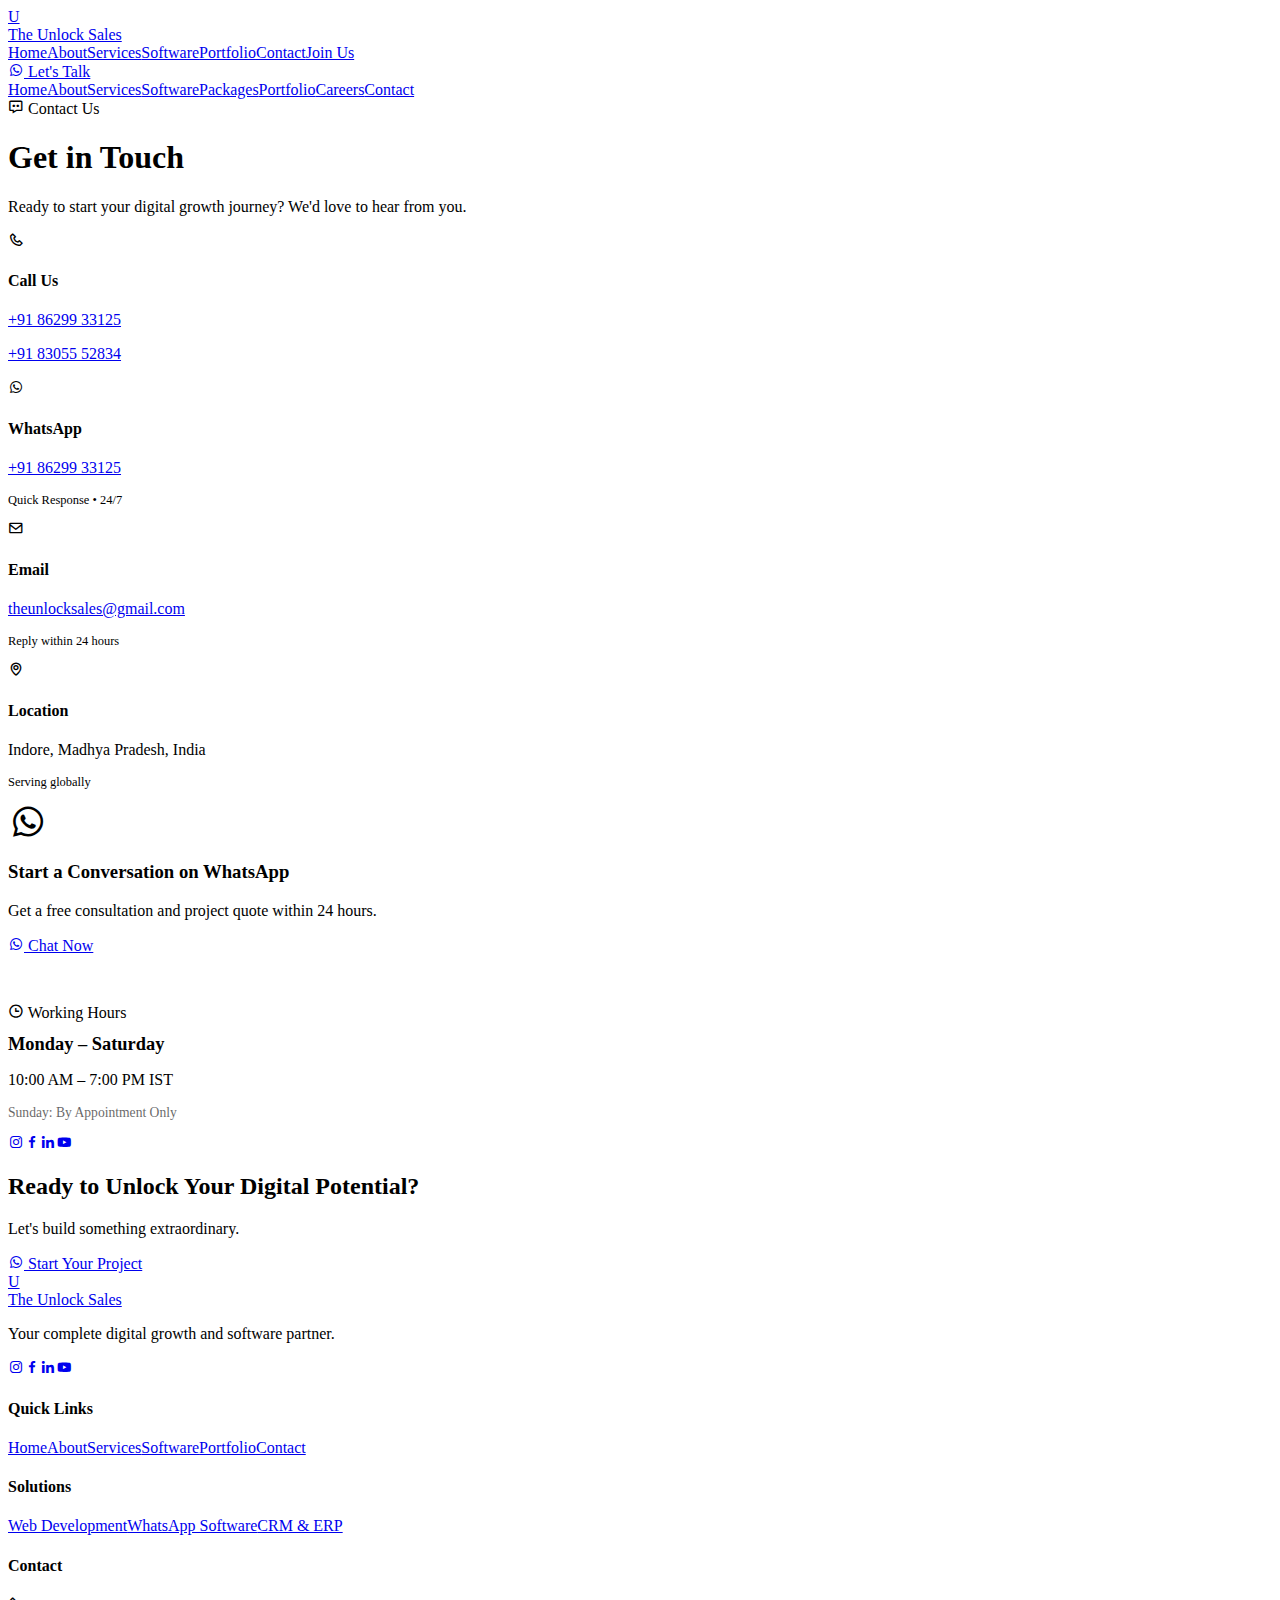
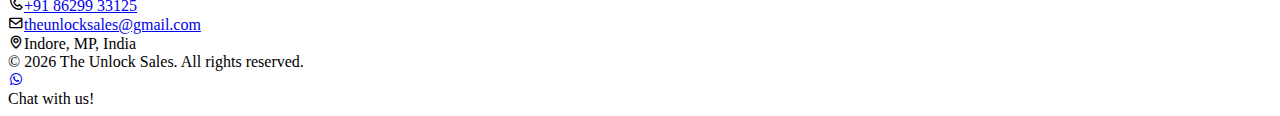
<file: contact.html>
<!DOCTYPE html>
<html lang="en">
<head>
  <meta charset="UTF-8"><meta name="viewport" content="width=device-width, initial-scale=1.0">
  <title>Contact Us | The Unlock Sales</title>
  <meta name="description" content="Get in touch with The Unlock Sales. Call, WhatsApp, or email us for a free consultation.">
  <meta name="theme-color" content="#F59E0B">
  <link rel="stylesheet" href="style.css">
  <link rel="stylesheet" href="https://unpkg.com/boxicons@2.1.4/css/boxicons.min.css">
</head>
<body>
  <nav class="nav"><div class="wrap"><a href="index.html" class="lo"><div class="lo-ic">U</div><span class="lo-tx">The Unlock Sales</span></a><div class="nl"><a href="index.html">Home</a><a href="about.html">About</a><a href="services.html">Services</a><a href="software.html">Software</a><a href="portfolio.html">Portfolio</a><a href="contact.html">Contact</a><a href="hiring.html">Join Us</a></div><div class="nb"><a href="https://wa.me/918629933125" class="bt-gold bt-sm" target="_blank"><i class="bx bxl-whatsapp"></i> Let's Talk</a></div><div class="nt"><span></span><span></span><span></span></div></div></nav>
  <div class="mn"><a href="index.html">Home</a><a href="about.html">About</a><a href="services.html">Services</a><a href="software.html">Software</a><a href="video-packages.html">Packages</a><a href="portfolio.html">Portfolio</a><a href="hiring.html">Careers</a><a href="contact.html">Contact</a></div>

  <section class="pg-hero"><div class="wrap"><div class="tag"><i class="bx bx-message-dots"></i> Contact Us</div><h1>Get in Touch</h1><p>Ready to start your digital growth journey? We'd love to hear from you.</p></div></section>

  <section class="sec"><div class="wrap">
    <div class="c-grid">
      <div class="c-card reveal d1"><div class="c-card-icon"><i class="bx bx-phone"></i></div><h4>Call Us</h4><p><a href="tel:+918629933125">+91 86299 33125</a></p><p><a href="tel:+918305552834">+91 83055 52834</a></p></div>
      <div class="c-card reveal d2"><div class="c-card-icon"><i class="bx bxl-whatsapp"></i></div><h4>WhatsApp</h4><p><a href="https://wa.me/918629933125" target="_blank">+91 86299 33125</a></p><p style="font-size:.78rem;color:var(--text-muted)">Quick Response &bull; 24/7</p></div>
      <div class="c-card reveal d3"><div class="c-card-icon"><i class="bx bx-envelope"></i></div><h4>Email</h4><p><a href="mailto:theunlocksales@gmail.com">theunlocksales@gmail.com</a></p><p style="font-size:.78rem;color:var(--text-muted)">Reply within 24 hours</p></div>
      <div class="c-card reveal d4"><div class="c-card-icon"><i class="bx bx-map"></i></div><h4>Location</h4><p>Indore, Madhya Pradesh, India</p><p style="font-size:.78rem;color:var(--text-muted)">Serving globally</p></div>
    </div>
    <div class="wa-box reveal"><i class="bx bxl-whatsapp" style="font-size:2.5rem;margin-bottom:12px;display:block"></i><h3>Start a Conversation on WhatsApp</h3><p>Get a free consultation and project quote within 24 hours.</p><a href="https://wa.me/918629933125?text=Hi%2C%20I%27d%20like%20to%20discuss%20a%20project" target="_blank" class="btn"><i class="bx bxl-whatsapp"></i> Chat Now</a></div>
    <div class="text-center reveal" style="margin-top:48px">
      <div class="tag"><i class="bx bx-time"></i> Working Hours</div>
      <h3 style="margin:12px 0 6px;font-size:1.15rem">Monday &ndash; Saturday</h3>
      <p style="color:var(--text-muted)">10:00 AM &ndash; 7:00 PM IST</p>
      <p style="color:var(--text-muted);font-size:.85rem;margin-top:4px;opacity:.6">Sunday: By Appointment Only</p>
    </div>
    <div class="soc reveal"><a href="https://instagram.com/theunlocksales" target="_blank" class="soc-a"><i class="bx bxl-instagram"></i></a><a href="https://facebook.com/theunlocksales" target="_blank" class="soc-a"><i class="bx bxl-facebook"></i></a><a href="https://linkedin.com/company/theunlocksales" target="_blank" class="soc-a"><i class="bx bxl-linkedin"></i></a><a href="https://youtube.com/@theunlocksales" target="_blank" class="soc-a"><i class="bx bxl-youtube"></i></a></div>
  </div></section>

  <footer class="ft"><div class="wrap"><div class="ft-cta"><h2>Ready to Unlock Your Digital Potential?</h2><p>Let's build something extraordinary.</p><a href="https://wa.me/918629933125" target="_blank" class="bt-wa"><i class="bx bxl-whatsapp"></i> Start Your Project</a></div><div class="ft-g"><div class="ft-brand"><a href="index.html" class="lo"><div class="lo-ic">U</div><span class="lo-tx">The Unlock Sales</span></a><p>Your complete digital growth and software partner.</p><div class="ft-soc"><a href="https://instagram.com/theunlocksales" target="_blank"><i class="bx bxl-instagram"></i></a><a href="https://facebook.com/theunlocksales" target="_blank"><i class="bx bxl-facebook"></i></a><a href="https://linkedin.com/company/theunlocksales" target="_blank"><i class="bx bxl-linkedin"></i></a><a href="https://youtube.com/@theunlocksales" target="_blank"><i class="bx bxl-youtube"></i></a></div></div><div><h4>Quick Links</h4><div class="ft-links"><a href="index.html">Home</a><a href="about.html">About</a><a href="services.html">Services</a><a href="software.html">Software</a><a href="portfolio.html">Portfolio</a><a href="contact.html">Contact</a></div></div><div><h4>Solutions</h4><div class="ft-links"><a href="services.html">Web Development</a><a href="software.html">WhatsApp Software</a><a href="software.html">CRM &amp; ERP</a></div></div><div><h4>Contact</h4><div class="ft-ci"><i class="bx bx-phone"></i><a href="tel:+918629933125">+91 86299 33125</a></div><div class="ft-ci"><i class="bx bx-envelope"></i><a href="mailto:theunlocksales@gmail.com">theunlocksales@gmail.com</a></div><div class="ft-ci"><i class="bx bx-map"></i><span>Indore, MP, India</span></div></div></div><div class="ft-bot">&copy; 2026 The Unlock Sales. All rights reserved.</div></div></footer>
  <div class="waf"><a href="https://wa.me/918629933125" target="_blank" class="waf-btn"><div class="waf-pulse"></div><i class="bx bxl-whatsapp"></i></a><div class="waf-tip">Chat with us!</div></div>
  <script src="main.js"></script>
</body>
</html>
</file>
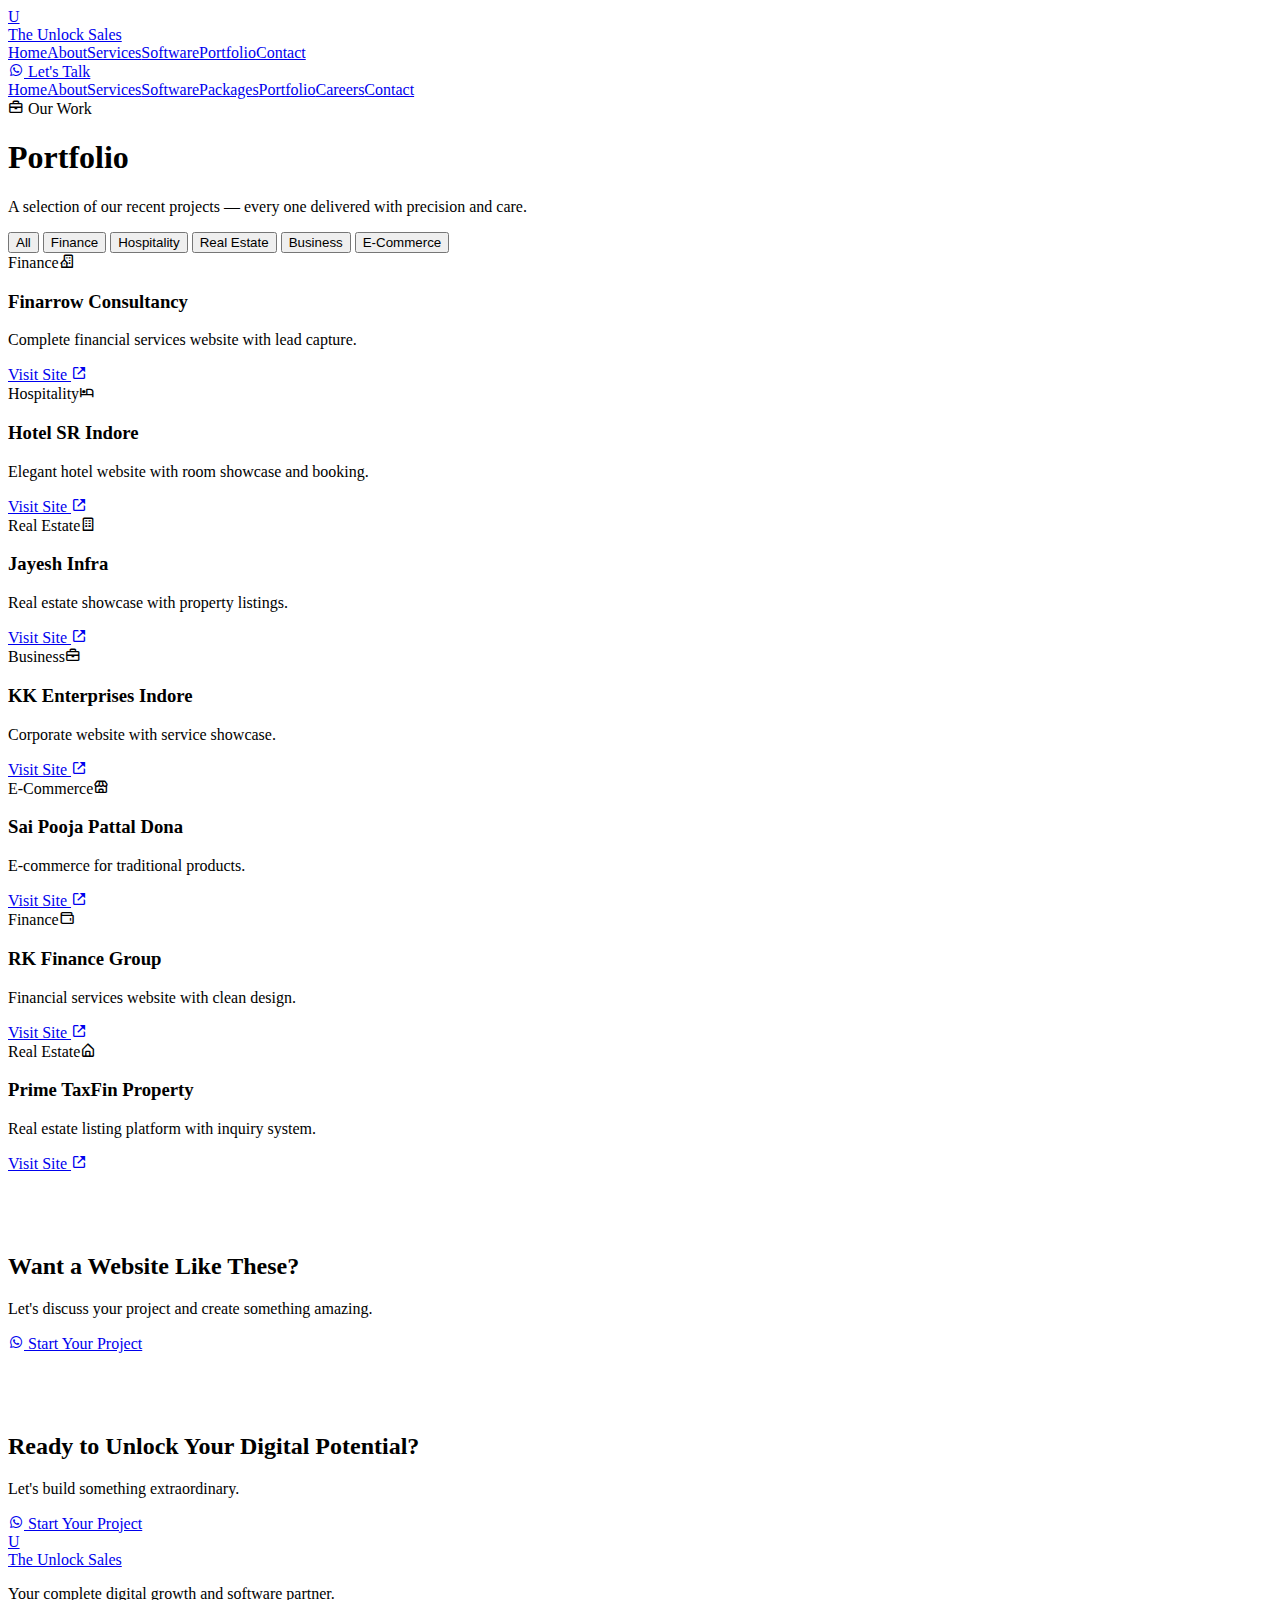
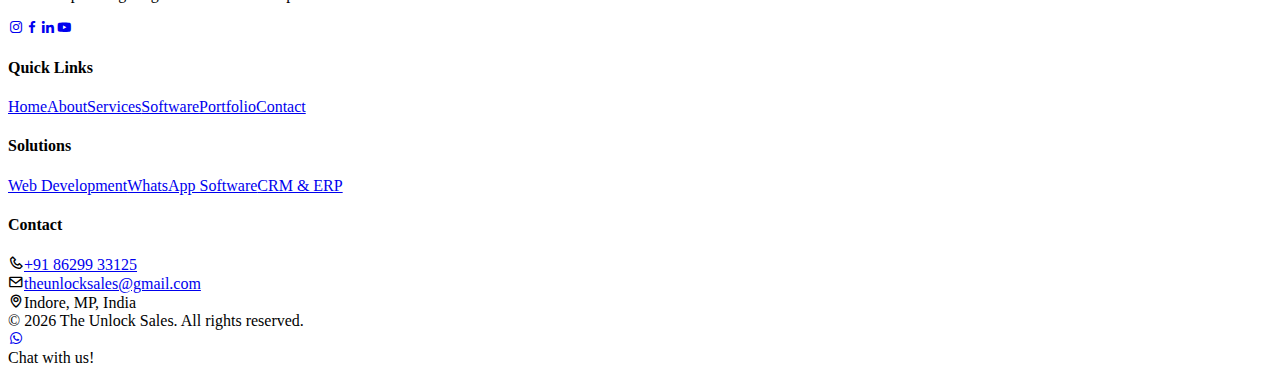
<file: portfolio.html>
<!DOCTYPE html>
<html lang="en">
<head>
  <meta charset="UTF-8"><meta name="viewport" content="width=device-width, initial-scale=1.0">
  <title>Portfolio | The Unlock Sales</title>
  <meta name="description" content="Browse our portfolio of 50+ projects across finance, hospitality, real estate, and e-commerce.">
  <meta name="theme-color" content="#F59E0B">
  <link rel="stylesheet" href="style.css">
  <link rel="stylesheet" href="https://unpkg.com/boxicons@2.1.4/css/boxicons.min.css">
</head>
<body>
  <nav class="nav"><div class="wrap"><a href="index.html" class="lo"><div class="lo-ic">U</div><span class="lo-tx">The Unlock Sales</span></a><div class="nl"><a href="index.html">Home</a><a href="about.html">About</a><a href="services.html">Services</a><a href="software.html">Software</a><a href="portfolio.html">Portfolio</a><a href="contact.html">Contact</a></div><div class="nb"><a href="https://wa.me/918629933125" class="bt-gold bt-sm" target="_blank"><i class="bx bxl-whatsapp"></i> Let's Talk</a></div><div class="nt"><span></span><span></span><span></span></div></div></nav>
  <div class="mn"><a href="index.html">Home</a><a href="about.html">About</a><a href="services.html">Services</a><a href="software.html">Software</a><a href="video-packages.html">Packages</a><a href="portfolio.html">Portfolio</a><a href="hiring.html">Careers</a><a href="contact.html">Contact</a></div>

  <section class="pg-hero"><div class="wrap"><div class="tag"><i class="bx bx-briefcase"></i> Our Work</div><h1>Portfolio</h1><p>A selection of our recent projects — every one delivered with precision and care.</p></div></section>

  <section class="sec"><div class="wrap">
    <div class="pf-filters reveal">
      <button class="pf-btn active" data-filter="all">All</button>
      <button class="pf-btn" data-filter="finance">Finance</button>
      <button class="pf-btn" data-filter="hospitality">Hospitality</button>
      <button class="pf-btn" data-filter="real-estate">Real Estate</button>
      <button class="pf-btn" data-filter="business">Business</button>
      <button class="pf-btn" data-filter="ecommerce">E-Commerce</button>
    </div>
    <div class="pf-grid">
      <div class="pf-card reveal d1" data-cat="finance"><div class="pf-thumb"><span class="pf-cat">Finance</span><i class="bx bx-building-house"></i></div><div class="pf-body"><h3>Finarrow Consultancy</h3><p>Complete financial services website with lead capture.</p><a href="https://finarrow.in" target="_blank" class="pf-link">Visit Site <i class="bx bx-link-external"></i></a></div></div>
      <div class="pf-card reveal d2" data-cat="hospitality"><div class="pf-thumb"><span class="pf-cat">Hospitality</span><i class="bx bx-hotel"></i></div><div class="pf-body"><h3>Hotel SR Indore</h3><p>Elegant hotel website with room showcase and booking.</p><a href="https://hotelsrindore.in" target="_blank" class="pf-link">Visit Site <i class="bx bx-link-external"></i></a></div></div>
      <div class="pf-card reveal d3" data-cat="real-estate"><div class="pf-thumb"><span class="pf-cat">Real Estate</span><i class="bx bx-building"></i></div><div class="pf-body"><h3>Jayesh Infra</h3><p>Real estate showcase with property listings.</p><a href="https://jayeshinfra.in" target="_blank" class="pf-link">Visit Site <i class="bx bx-link-external"></i></a></div></div>
      <div class="pf-card reveal d4" data-cat="business"><div class="pf-thumb"><span class="pf-cat">Business</span><i class="bx bx-briefcase"></i></div><div class="pf-body"><h3>KK Enterprises Indore</h3><p>Corporate website with service showcase.</p><a href="https://kkenterprisesindore.in" target="_blank" class="pf-link">Visit Site <i class="bx bx-link-external"></i></a></div></div>
      <div class="pf-card reveal d5" data-cat="ecommerce"><div class="pf-thumb"><span class="pf-cat">E-Commerce</span><i class="bx bx-store"></i></div><div class="pf-body"><h3>Sai Pooja Pattal Dona</h3><p>E-commerce for traditional products.</p><a href="https://saipoojapattaldonabhandar.in" target="_blank" class="pf-link">Visit Site <i class="bx bx-link-external"></i></a></div></div>
      <div class="pf-card reveal d6" data-cat="finance"><div class="pf-thumb"><span class="pf-cat">Finance</span><i class="bx bx-wallet"></i></div><div class="pf-body"><h3>RK Finance Group</h3><p>Financial services website with clean design.</p><a href="https://rkfinancegroupservices.online" target="_blank" class="pf-link">Visit Site <i class="bx bx-link-external"></i></a></div></div>
      <div class="pf-card reveal" data-cat="real-estate"><div class="pf-thumb"><span class="pf-cat">Real Estate</span><i class="bx bx-home-alt"></i></div><div class="pf-body"><h3>Prime TaxFin Property</h3><p>Real estate listing platform with inquiry system.</p><a href="https://primetaxfinsolutions.github.io/property/" target="_blank" class="pf-link">Visit Site <i class="bx bx-link-external"></i></a></div></div>
    </div>
  </div></section>

  <section class="sec" style="background:var(--bg2);padding:60px 0"><div class="wrap"><div class="cta-box reveal"><h2>Want a Website Like These?</h2><p>Let's discuss your project and create something amazing.</p><a href="https://wa.me/918629933125?text=Hi%2C%20I%20saw%20your%20portfolio" target="_blank" class="bt-wa"><i class="bx bxl-whatsapp"></i> Start Your Project</a></div></div></section>

  <footer class="ft"><div class="wrap"><div class="ft-cta"><h2>Ready to Unlock Your Digital Potential?</h2><p>Let's build something extraordinary.</p><a href="https://wa.me/918629933125" target="_blank" class="bt-wa"><i class="bx bxl-whatsapp"></i> Start Your Project</a></div><div class="ft-g"><div class="ft-brand"><a href="index.html" class="lo"><div class="lo-ic">U</div><span class="lo-tx">The Unlock Sales</span></a><p>Your complete digital growth and software partner.</p><div class="ft-soc"><a href="https://instagram.com/theunlocksales" target="_blank"><i class="bx bxl-instagram"></i></a><a href="https://facebook.com/theunlocksales" target="_blank"><i class="bx bxl-facebook"></i></a><a href="https://linkedin.com/company/theunlocksales" target="_blank"><i class="bx bxl-linkedin"></i></a><a href="https://youtube.com/@theunlocksales" target="_blank"><i class="bx bxl-youtube"></i></a></div></div><div><h4>Quick Links</h4><div class="ft-links"><a href="index.html">Home</a><a href="about.html">About</a><a href="services.html">Services</a><a href="software.html">Software</a><a href="portfolio.html">Portfolio</a><a href="contact.html">Contact</a></div></div><div><h4>Solutions</h4><div class="ft-links"><a href="services.html">Web Development</a><a href="software.html">WhatsApp Software</a><a href="software.html">CRM &amp; ERP</a></div></div><div><h4>Contact</h4><div class="ft-ci"><i class="bx bx-phone"></i><a href="tel:+918629933125">+91 86299 33125</a></div><div class="ft-ci"><i class="bx bx-envelope"></i><a href="mailto:theunlocksales@gmail.com">theunlocksales@gmail.com</a></div><div class="ft-ci"><i class="bx bx-map"></i><span>Indore, MP, India</span></div></div></div><div class="ft-bot">&copy; 2026 The Unlock Sales. All rights reserved.</div></div></footer>
  <div class="waf"><a href="https://wa.me/918629933125" target="_blank" class="waf-btn"><div class="waf-pulse"></div><i class="bx bxl-whatsapp"></i></a><div class="waf-tip">Chat with us!</div></div>
  <script src="main.js"></script>
</body>
</html>
</file>
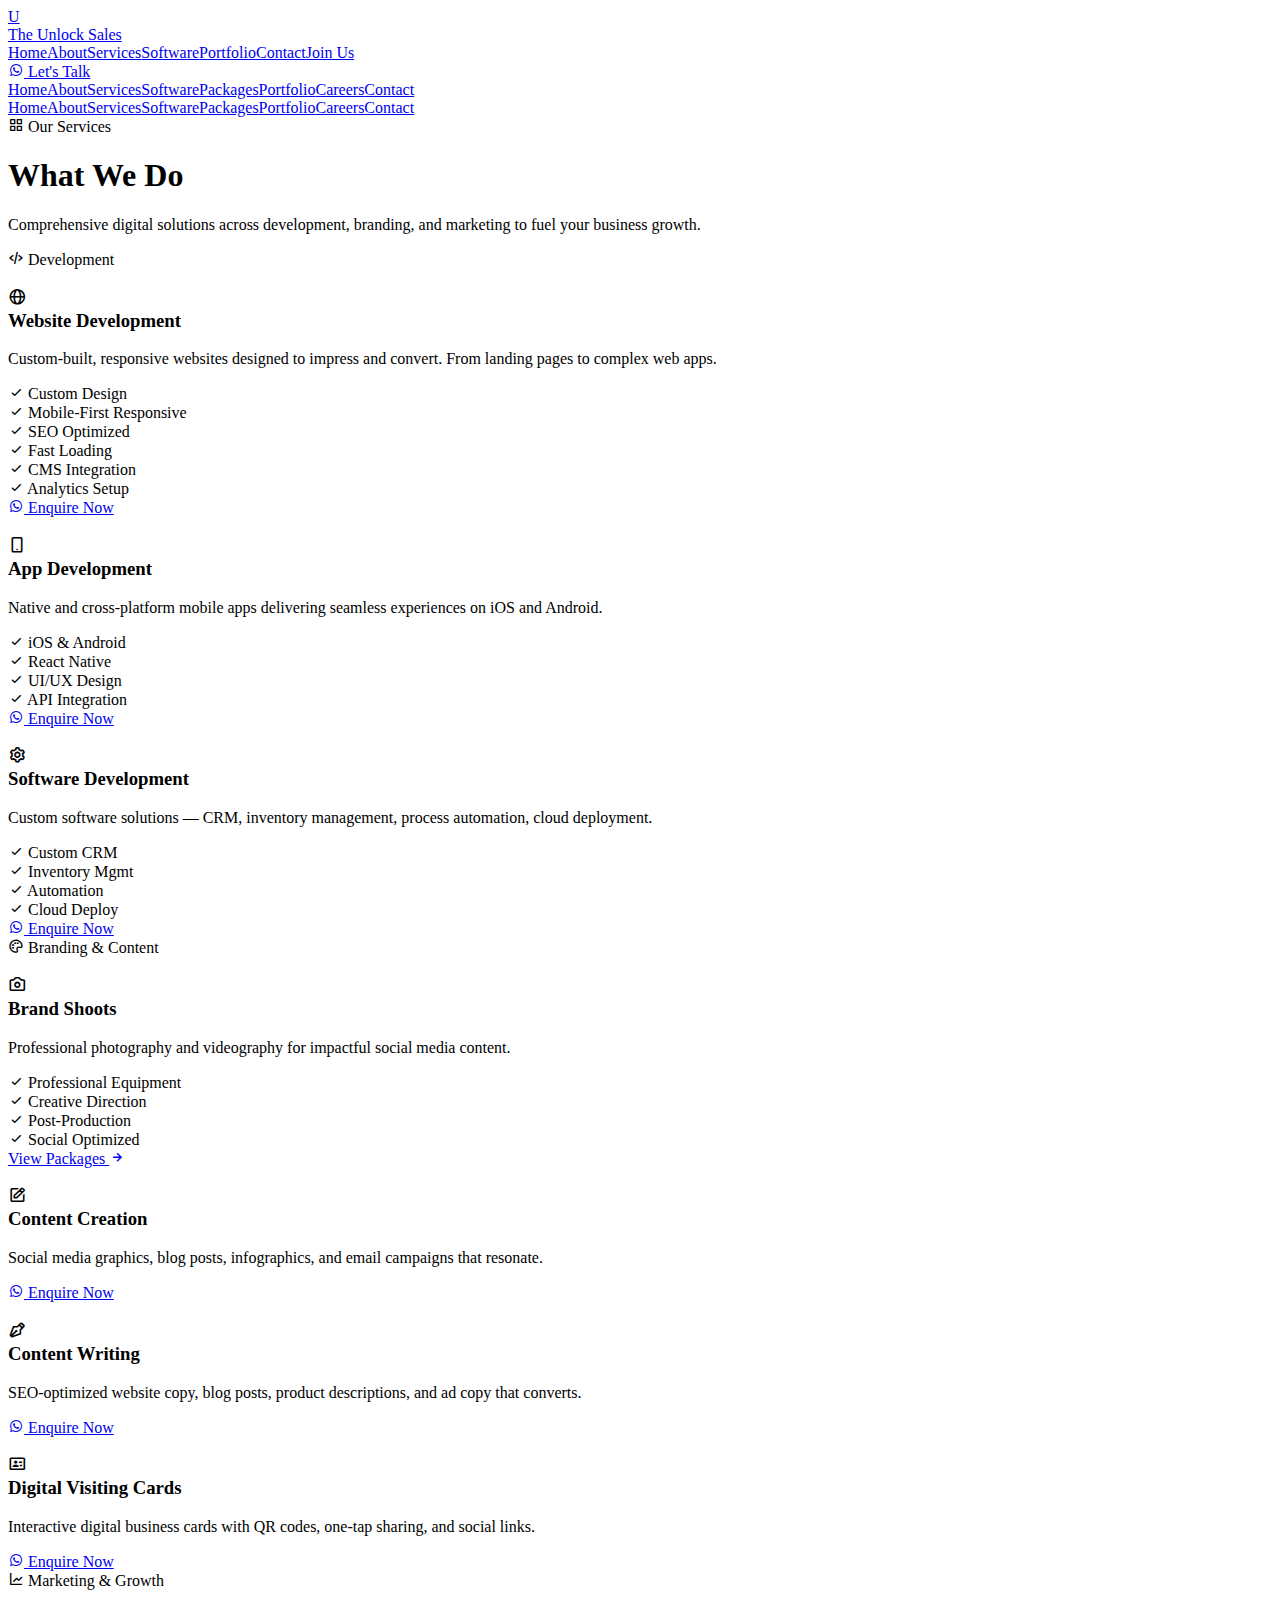
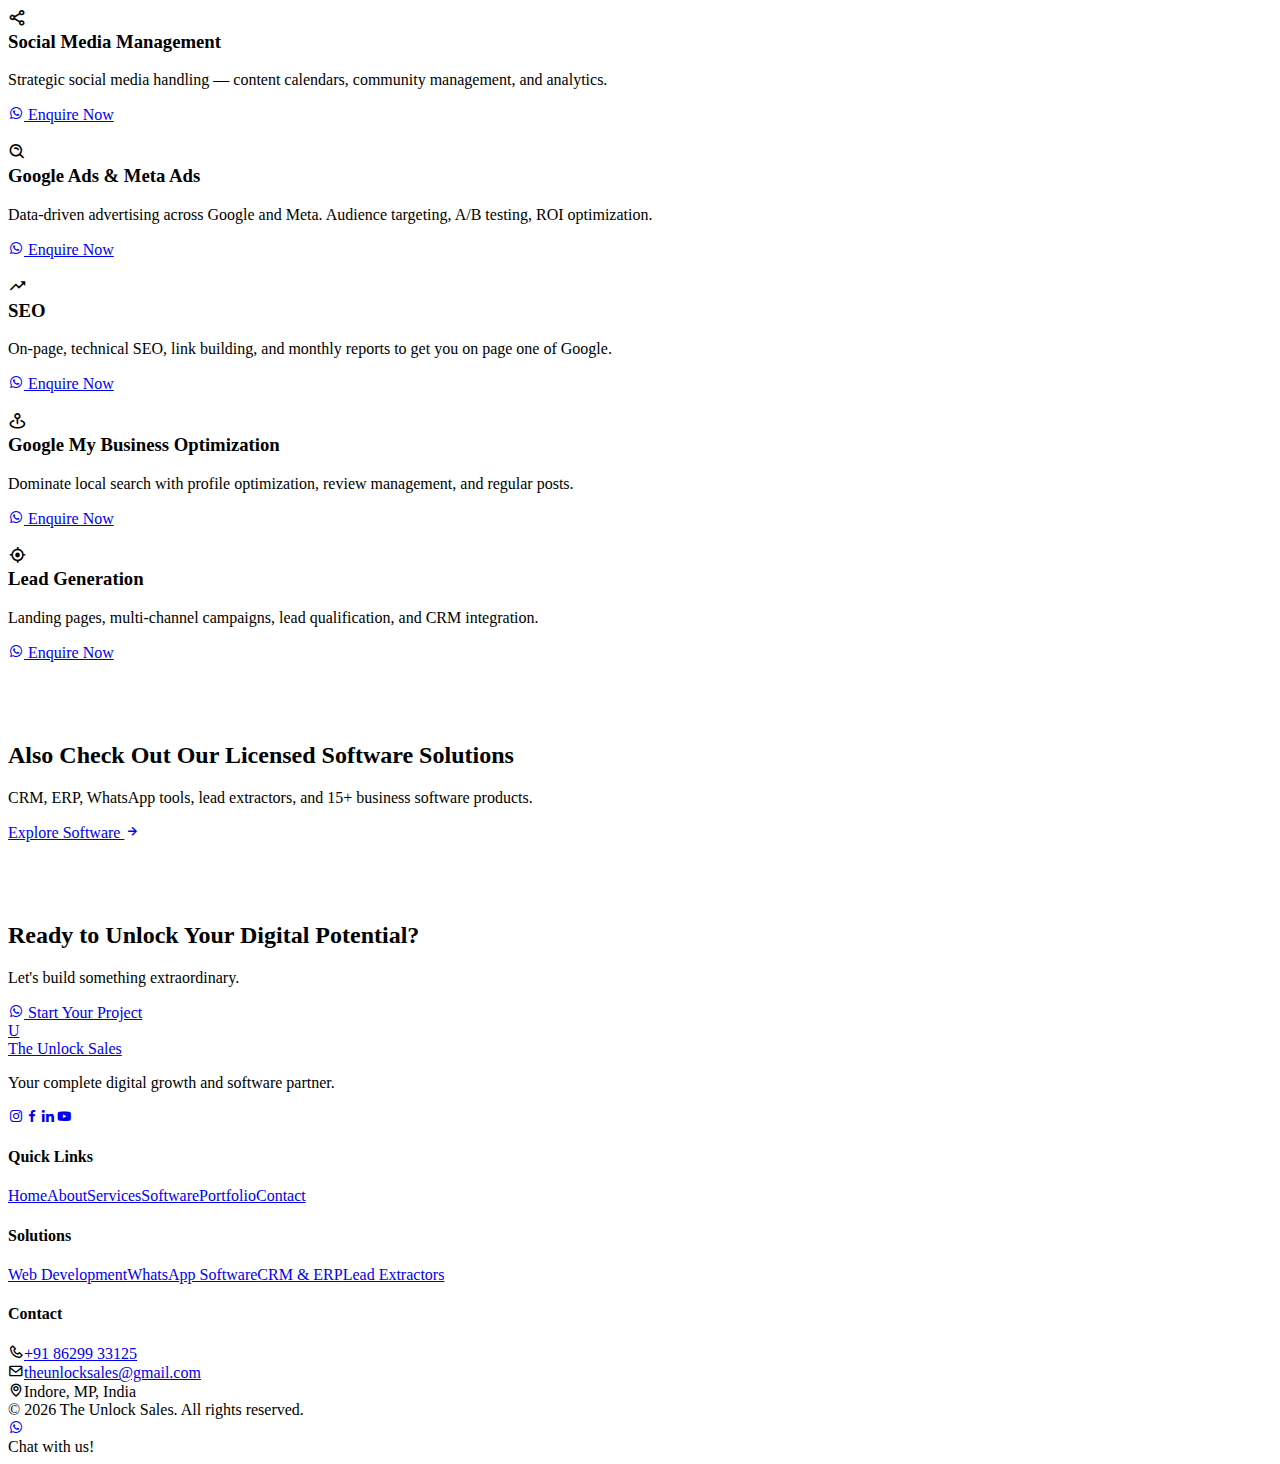
<file: services.html>
<!DOCTYPE html>
<html lang="en">
<head>
  <meta charset="UTF-8"><meta name="viewport" content="width=device-width, initial-scale=1.0">
  <title>Services | The Unlock Sales</title>
  <meta name="description" content="Web development, app development, branding, social media, SEO, lead generation and more digital services.">
  <meta name="theme-color" content="#F59E0B">
  <link rel="stylesheet" href="style.css">
  <link rel="stylesheet" href="https://unpkg.com/boxicons@2.1.4/css/boxicons.min.css">
</head>
<body>
  <nav class="nav"><div class="wrap"><a href="index.html" class="lo"><div class="lo-ic">U</div><span class="lo-tx">The Unlock Sales</span></a><div class="nl"><a href="index.html">Home</a><a href="about.html">About</a><a href="services.html">Services</a><a href="software.html">Software</a><a href="portfolio.html">Portfolio</a><a href="contact.html">Contact</a><a href="hiring.html">Join Us</a></div><div class="nb"><a href="https://wa.me/918629933125" class="bt-gold bt-sm" target="_blank"><i class="bx bxl-whatsapp"></i> Let's Talk</a></div><div class="nt"><span></span><span></span><span></span></div></div></nav><div class="mn"><a href="index.html">Home</a><a href="about.html">About</a><a href="services.html">Services</a><a href="software.html">Software</a><a href="video-packages.html">Packages</a><a href="portfolio.html">Portfolio</a><a href="hiring.html">Careers</a><a href="contact.html">Contact</a></div>
  <div class="mn"><a href="index.html">Home</a><a href="about.html">About</a><a href="services.html">Services</a><a href="software.html">Software</a><a href="video-packages.html">Packages</a><a href="portfolio.html">Portfolio</a><a href="hiring.html">Careers</a><a href="contact.html">Contact</a></div>

  <section class="pg-hero"><div class="wrap"><div class="tag"><i class="bx bx-grid-alt"></i> Our Services</div><h1>What We Do</h1><p>Comprehensive digital solutions across development, branding, and marketing to fuel your business growth.</p></div></section>

  <!-- Development -->
  <section class="sec"><div class="wrap">
    <div class="cat-t reveal"><i class="bx bx-code-alt"></i> Development</div>
    <div class="dtl reveal"><h3><div class="bento-ic"><i class="bx bx-globe"></i></div> Website Development</h3><p>Custom-built, responsive websites designed to impress and convert. From landing pages to complex web apps.</p><div class="bens"><div class="ben"><i class="bx bx-check"></i> Custom Design</div><div class="ben"><i class="bx bx-check"></i> Mobile-First Responsive</div><div class="ben"><i class="bx bx-check"></i> SEO Optimized</div><div class="ben"><i class="bx bx-check"></i> Fast Loading</div><div class="ben"><i class="bx bx-check"></i> CMS Integration</div><div class="ben"><i class="bx bx-check"></i> Analytics Setup</div></div><a href="https://wa.me/918629933125?text=Hi%2C%20interested%20in%20Website%20Development" target="_blank" class="bt-wa bt-sm"><i class="bx bxl-whatsapp"></i> Enquire Now</a></div>
    <div class="dtl reveal"><h3><div class="bento-ic"><i class="bx bx-mobile-alt"></i></div> App Development</h3><p>Native and cross-platform mobile apps delivering seamless experiences on iOS and Android.</p><div class="bens"><div class="ben"><i class="bx bx-check"></i> iOS &amp; Android</div><div class="ben"><i class="bx bx-check"></i> React Native</div><div class="ben"><i class="bx bx-check"></i> UI/UX Design</div><div class="ben"><i class="bx bx-check"></i> API Integration</div></div><a href="https://wa.me/918629933125?text=Hi%2C%20interested%20in%20App%20Development" target="_blank" class="bt-wa bt-sm"><i class="bx bxl-whatsapp"></i> Enquire Now</a></div>
    <div class="dtl reveal"><h3><div class="bento-ic"><i class="bx bx-cog"></i></div> Software Development</h3><p>Custom software solutions — CRM, inventory management, process automation, cloud deployment.</p><div class="bens"><div class="ben"><i class="bx bx-check"></i> Custom CRM</div><div class="ben"><i class="bx bx-check"></i> Inventory Mgmt</div><div class="ben"><i class="bx bx-check"></i> Automation</div><div class="ben"><i class="bx bx-check"></i> Cloud Deploy</div></div><a href="https://wa.me/918629933125?text=Hi%2C%20interested%20in%20Software%20Development" target="_blank" class="bt-wa bt-sm"><i class="bx bxl-whatsapp"></i> Enquire Now</a></div>
  </div></section>

  <!-- Branding -->
  <section class="sec" style="background:var(--bg2)"><div class="wrap">
    <div class="cat-t reveal"><i class="bx bx-palette"></i> Branding &amp; Content</div>
    <div class="dtl reveal"><h3><div class="bento-ic"><i class="bx bx-camera"></i></div> Brand Shoots</h3><p>Professional photography and videography for impactful social media content.</p><div class="bens"><div class="ben"><i class="bx bx-check"></i> Professional Equipment</div><div class="ben"><i class="bx bx-check"></i> Creative Direction</div><div class="ben"><i class="bx bx-check"></i> Post-Production</div><div class="ben"><i class="bx bx-check"></i> Social Optimized</div></div><a href="video-packages.html" class="bt-gold bt-sm">View Packages <i class="bx bx-right-arrow-alt"></i></a></div>
    <div class="dtl reveal"><h3><div class="bento-ic"><i class="bx bx-edit"></i></div> Content Creation</h3><p>Social media graphics, blog posts, infographics, and email campaigns that resonate.</p><a href="https://wa.me/918629933125?text=Hi%2C%20interested%20in%20Content%20Creation" target="_blank" class="bt-wa bt-sm"><i class="bx bxl-whatsapp"></i> Enquire Now</a></div>
    <div class="dtl reveal"><h3><div class="bento-ic"><i class="bx bx-pen"></i></div> Content Writing</h3><p>SEO-optimized website copy, blog posts, product descriptions, and ad copy that converts.</p><a href="https://wa.me/918629933125?text=Hi%2C%20interested%20in%20Content%20Writing" target="_blank" class="bt-wa bt-sm"><i class="bx bxl-whatsapp"></i> Enquire Now</a></div>
    <div class="dtl reveal"><h3><div class="bento-ic"><i class="bx bx-id-card"></i></div> Digital Visiting Cards</h3><p>Interactive digital business cards with QR codes, one-tap sharing, and social links.</p><a href="https://wa.me/918629933125?text=Hi%2C%20interested%20in%20Digital%20Visiting%20Cards" target="_blank" class="bt-wa bt-sm"><i class="bx bxl-whatsapp"></i> Enquire Now</a></div>
  </div></section>

  <!-- Marketing -->
  <section class="sec"><div class="wrap">
    <div class="cat-t reveal"><i class="bx bx-line-chart"></i> Marketing &amp; Growth</div>
    <div class="dtl reveal"><h3><div class="bento-ic"><i class="bx bx-share-alt"></i></div> Social Media Management</h3><p>Strategic social media handling — content calendars, community management, and analytics.</p><a href="https://wa.me/918629933125?text=Hi%2C%20interested%20in%20Social%20Media%20Management" target="_blank" class="bt-wa bt-sm"><i class="bx bxl-whatsapp"></i> Enquire Now</a></div>
    <div class="dtl reveal"><h3><div class="bento-ic"><i class="bx bx-search-alt"></i></div> Google Ads &amp; Meta Ads</h3><p>Data-driven advertising across Google and Meta. Audience targeting, A/B testing, ROI optimization.</p><a href="https://wa.me/918629933125?text=Hi%2C%20interested%20in%20Google%20%26%20Meta%20Ads" target="_blank" class="bt-wa bt-sm"><i class="bx bxl-whatsapp"></i> Enquire Now</a></div>
    <div class="dtl reveal"><h3><div class="bento-ic"><i class="bx bx-trending-up"></i></div> SEO</h3><p>On-page, technical SEO, link building, and monthly reports to get you on page one of Google.</p><a href="https://wa.me/918629933125?text=Hi%2C%20interested%20in%20SEO" target="_blank" class="bt-wa bt-sm"><i class="bx bxl-whatsapp"></i> Enquire Now</a></div>
    <div class="dtl reveal"><h3><div class="bento-ic"><i class="bx bx-map-pin"></i></div> Google My Business Optimization</h3><p>Dominate local search with profile optimization, review management, and regular posts.</p><a href="https://wa.me/918629933125?text=Hi%2C%20interested%20in%20GMB%20Optimization" target="_blank" class="bt-wa bt-sm"><i class="bx bxl-whatsapp"></i> Enquire Now</a></div>
    <div class="dtl reveal"><h3><div class="bento-ic"><i class="bx bx-target-lock"></i></div> Lead Generation</h3><p>Landing pages, multi-channel campaigns, lead qualification, and CRM integration.</p><a href="https://wa.me/918629933125?text=Hi%2C%20interested%20in%20Lead%20Generation" target="_blank" class="bt-wa bt-sm"><i class="bx bxl-whatsapp"></i> Enquire Now</a></div>
  </div></section>

  <section class="sec" style="background:var(--bg2);padding:60px 0"><div class="wrap"><div class="cta-box reveal"><h2>Also Check Out Our Licensed Software Solutions</h2><p>CRM, ERP, WhatsApp tools, lead extractors, and 15+ business software products.</p><a href="software.html" class="bt-teal">Explore Software <i class="bx bx-right-arrow-alt"></i></a></div></div></section>

  <footer class="ft"><div class="wrap"><div class="ft-cta"><h2>Ready to Unlock Your Digital Potential?</h2><p>Let's build something extraordinary.</p><a href="https://wa.me/918629933125" target="_blank" class="bt-wa"><i class="bx bxl-whatsapp"></i> Start Your Project</a></div><div class="ft-g"><div class="ft-brand"><a href="index.html" class="lo"><div class="lo-ic">U</div><span class="lo-tx">The Unlock Sales</span></a><p>Your complete digital growth and software partner.</p><div class="ft-soc"><a href="https://instagram.com/theunlocksales" target="_blank"><i class="bx bxl-instagram"></i></a><a href="https://facebook.com/theunlocksales" target="_blank"><i class="bx bxl-facebook"></i></a><a href="https://linkedin.com/company/theunlocksales" target="_blank"><i class="bx bxl-linkedin"></i></a><a href="https://youtube.com/@theunlocksales" target="_blank"><i class="bx bxl-youtube"></i></a></div></div><div><h4>Quick Links</h4><div class="ft-links"><a href="index.html">Home</a><a href="about.html">About</a><a href="services.html">Services</a><a href="software.html">Software</a><a href="portfolio.html">Portfolio</a><a href="contact.html">Contact</a></div></div><div><h4>Solutions</h4><div class="ft-links"><a href="services.html">Web Development</a><a href="software.html">WhatsApp Software</a><a href="software.html">CRM &amp; ERP</a><a href="software.html">Lead Extractors</a></div></div><div><h4>Contact</h4><div class="ft-ci"><i class="bx bx-phone"></i><a href="tel:+918629933125">+91 86299 33125</a></div><div class="ft-ci"><i class="bx bx-envelope"></i><a href="mailto:theunlocksales@gmail.com">theunlocksales@gmail.com</a></div><div class="ft-ci"><i class="bx bx-map"></i><span>Indore, MP, India</span></div></div></div><div class="ft-bot">&copy; 2026 The Unlock Sales. All rights reserved.</div></div></footer>
  <div class="waf"><a href="https://wa.me/918629933125" target="_blank" class="waf-btn"><div class="waf-pulse"></div><i class="bx bxl-whatsapp"></i></a><div class="waf-tip">Chat with us!</div></div>
  <script src="main.js"></script>
</body>
</html>
</file>
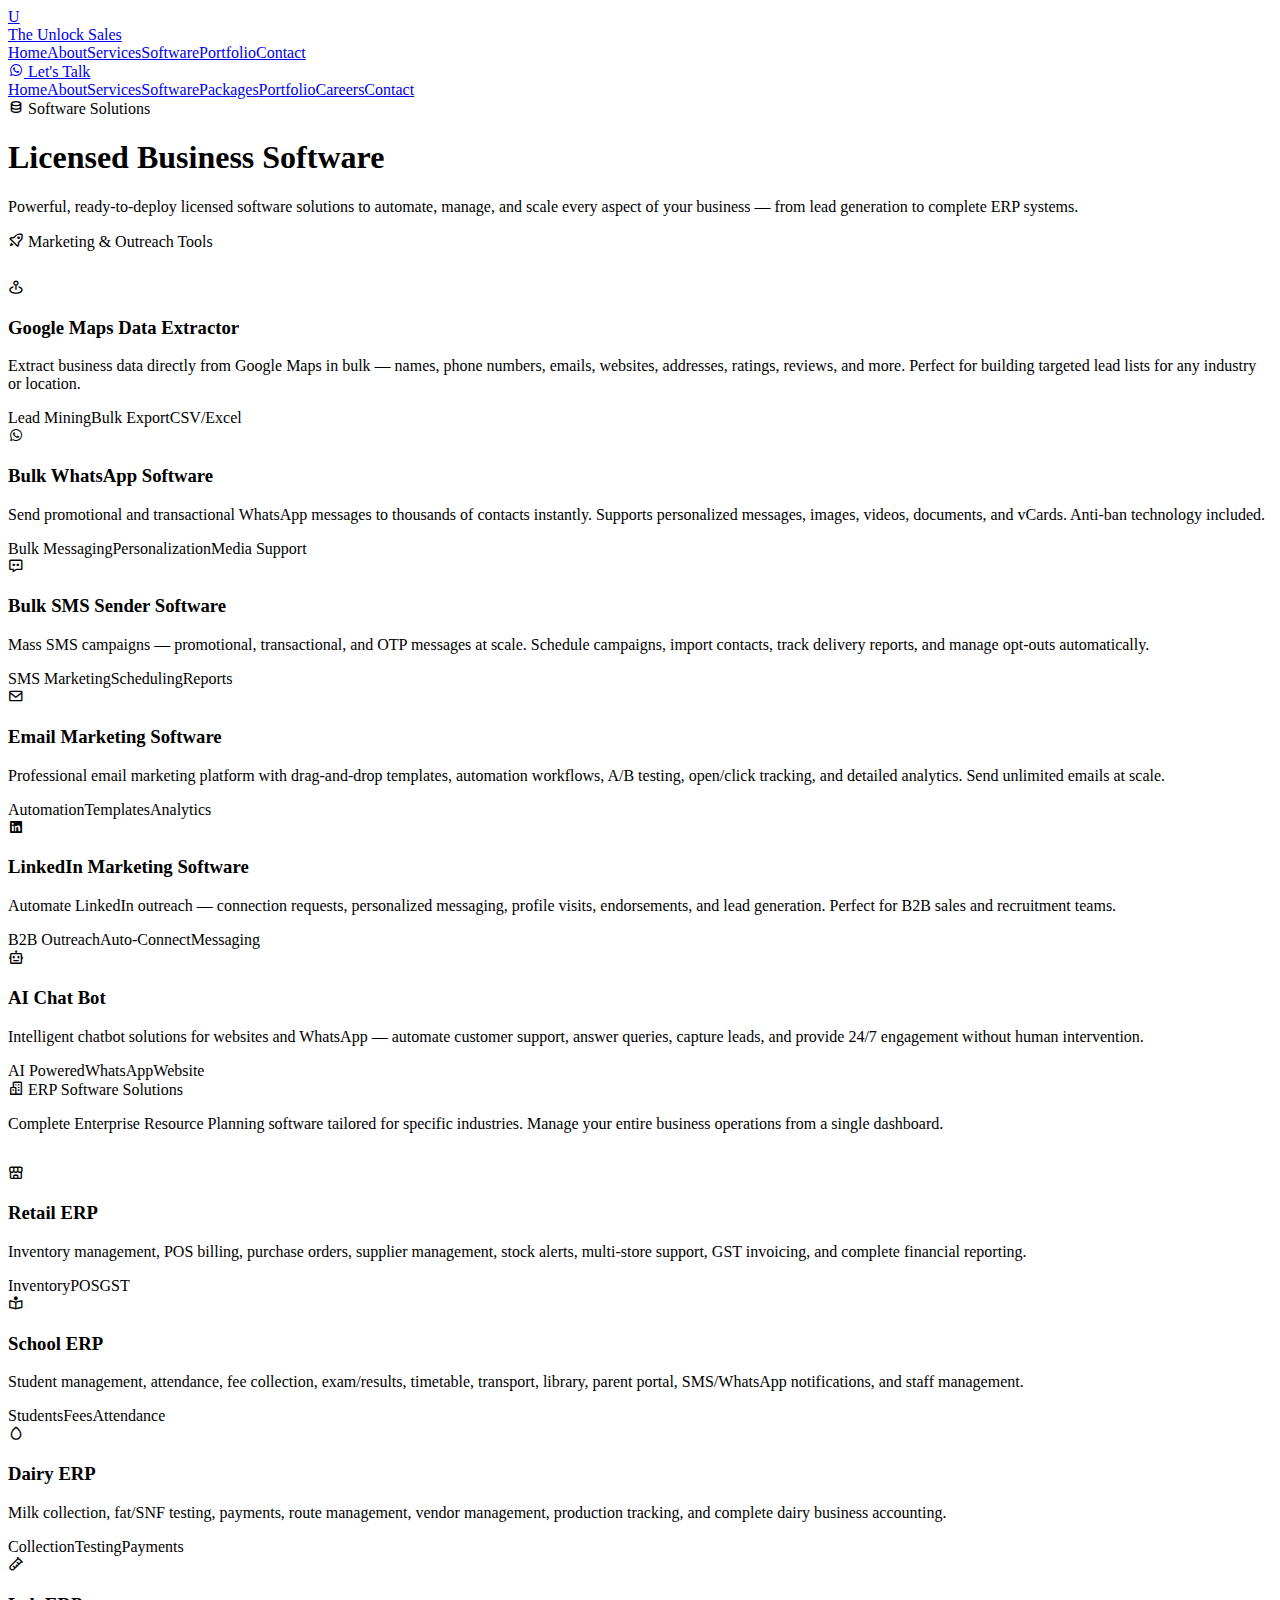
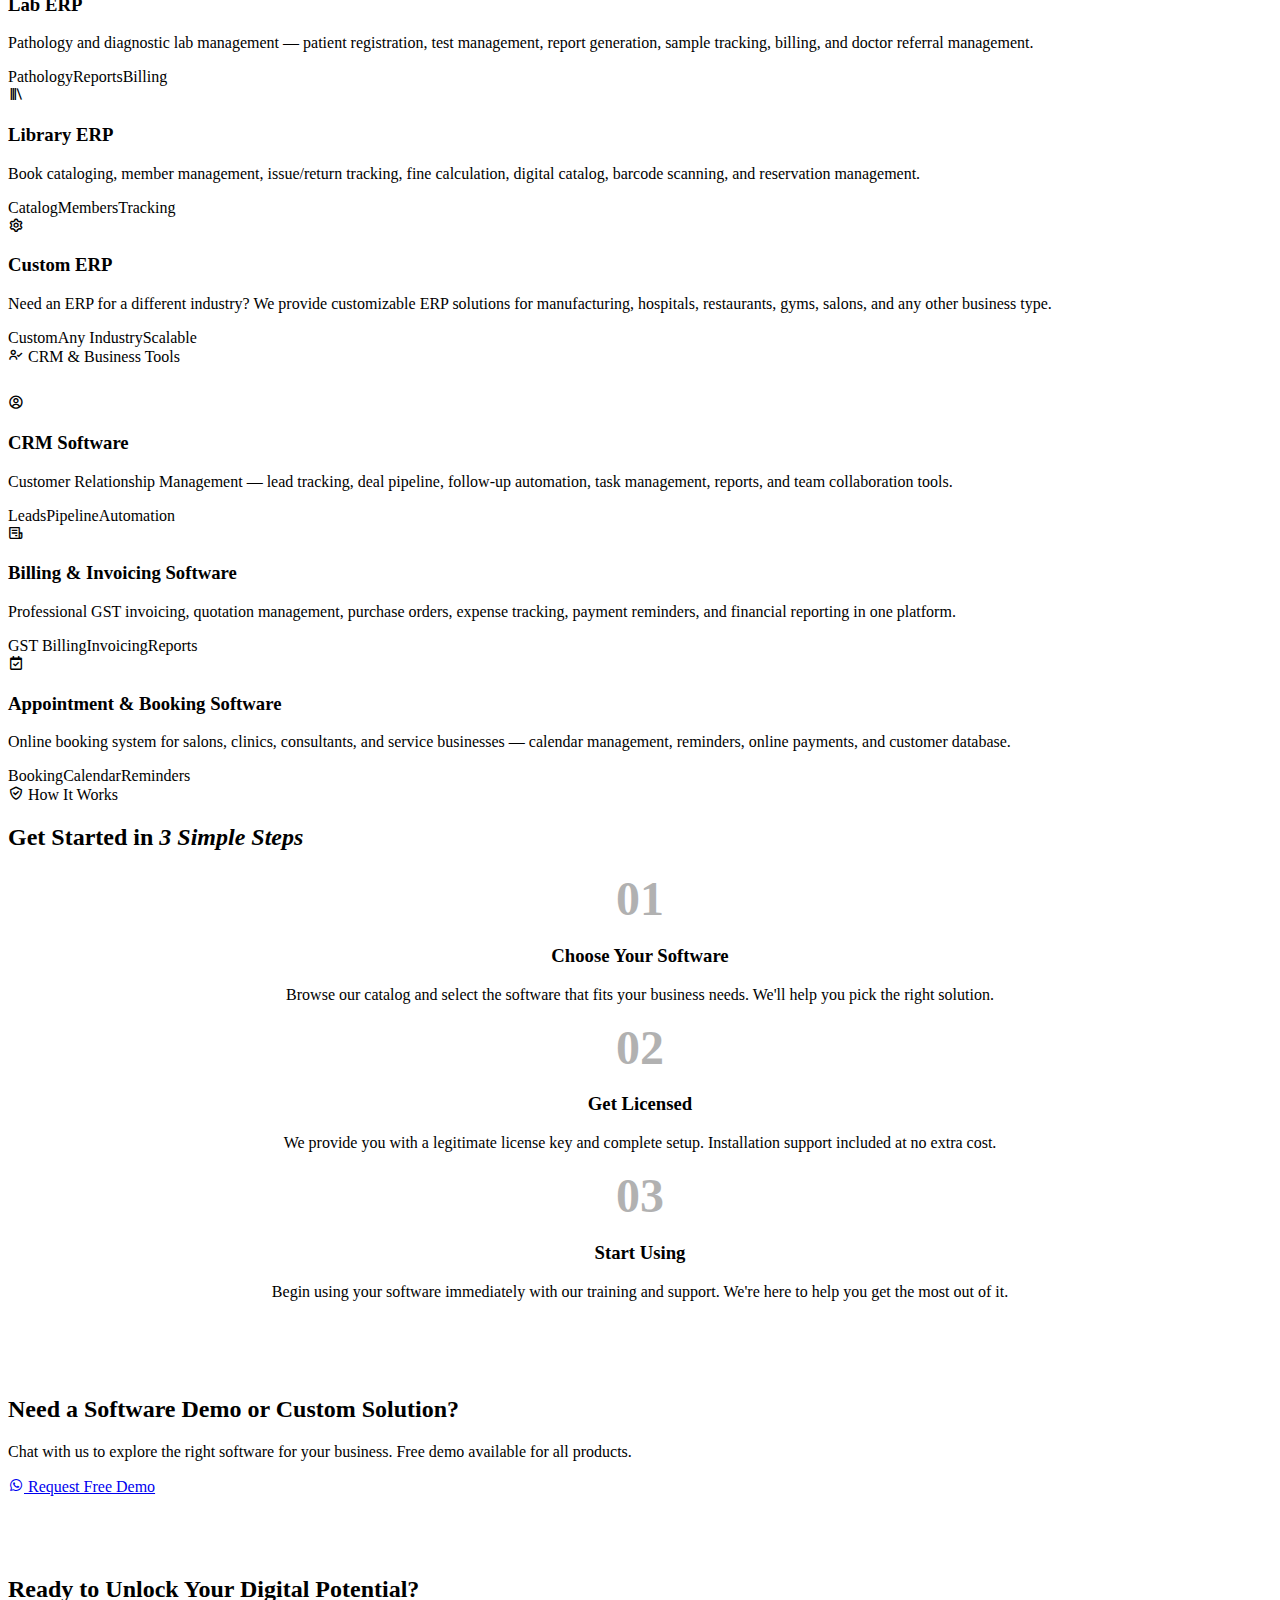
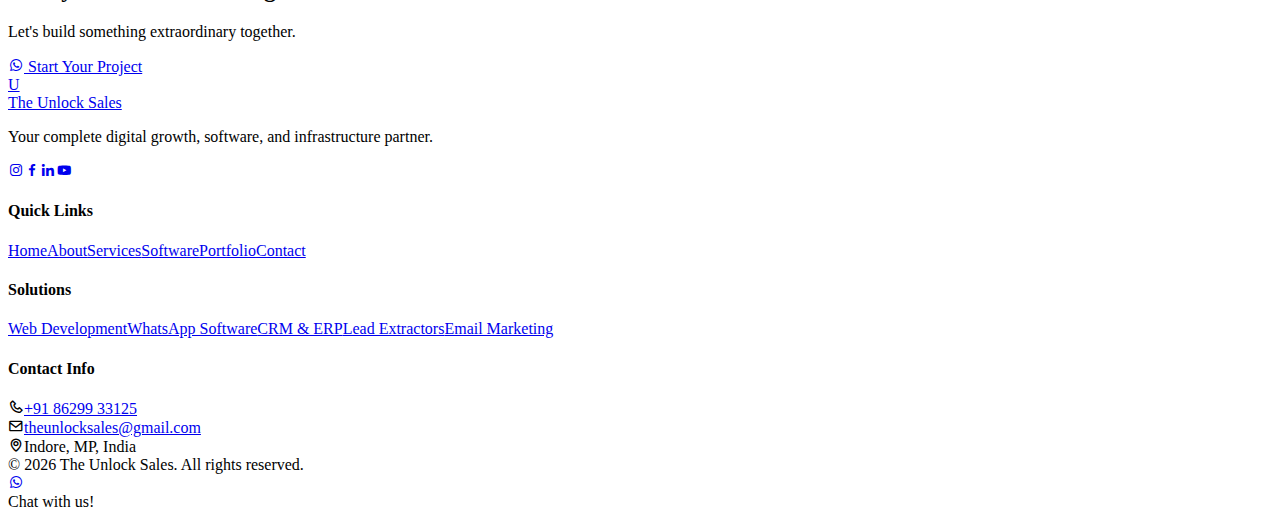
<file: software.html>
<!DOCTYPE html>
<html lang="en">
<head>
  <meta charset="UTF-8">
  <meta name="viewport" content="width=device-width, initial-scale=1.0">
  <title>Licensed Software Solutions | The Unlock Sales</title>
  <meta name="description" content="Licensed business software — Google Maps Data Extractor, Bulk WhatsApp, Bulk SMS, Email Marketing, LinkedIn Marketing, ERP, CRM, Chatbot and more.">
  <meta name="theme-color" content="#F59E0B">
  <link rel="stylesheet" href="style.css">
  <link rel="stylesheet" href="https://unpkg.com/boxicons@2.1.4/css/boxicons.min.css">
</head>
<body>

  <nav class="nav"><div class="wrap"><a href="index.html" class="lo"><div class="lo-ic">U</div><span class="lo-tx">The Unlock Sales</span></a><div class="nl"><a href="index.html">Home</a><a href="about.html">About</a><a href="services.html">Services</a><a href="software.html">Software</a><a href="portfolio.html">Portfolio</a><a href="contact.html">Contact</a></div><div class="nb"><a href="https://wa.me/918629933125" class="bt-gold bt-sm" target="_blank"><i class="bx bxl-whatsapp"></i> Let's Talk</a></div><div class="nt"><span></span><span></span><span></span></div></div></nav>
  <div class="mn"><a href="index.html">Home</a><a href="about.html">About</a><a href="services.html">Services</a><a href="software.html">Software</a><a href="video-packages.html">Packages</a><a href="portfolio.html">Portfolio</a><a href="hiring.html">Careers</a><a href="contact.html">Contact</a></div>

  <section class="pg-hero">
    <div class="wrap">
      <div class="tag tag-teal"><i class="bx bx-data"></i> Software Solutions</div>
      <h1>Licensed Business Software</h1>
      <p>Powerful, ready-to-deploy licensed software solutions to automate, manage, and scale every aspect of your business — from lead generation to complete ERP systems.</p>
    </div>
  </section>

  <!-- Marketing & Outreach Tools -->
  <section class="sec">
    <div class="wrap">
      <div class="cat-t reveal"><i class="bx bx-rocket"></i> Marketing &amp; Outreach Tools</div>
      <div class="sw-grid" style="margin-top:28px">
        <div class="sw-card reveal d1">
          <div class="bento-ic tl"><i class="bx bx-map-pin"></i></div>
          <h3>Google Maps Data Extractor</h3>
          <p>Extract business data directly from Google Maps in bulk — names, phone numbers, emails, websites, addresses, ratings, reviews, and more. Perfect for building targeted lead lists for any industry or location.</p>
          <div><span class="sw-tag">Lead Mining</span><span class="sw-tag">Bulk Export</span><span class="sw-tag">CSV/Excel</span></div>
        </div>
        <div class="sw-card reveal d2">
          <div class="bento-ic tl"><i class="bx bxl-whatsapp"></i></div>
          <h3>Bulk WhatsApp Software</h3>
          <p>Send promotional and transactional WhatsApp messages to thousands of contacts instantly. Supports personalized messages, images, videos, documents, and vCards. Anti-ban technology included.</p>
          <div><span class="sw-tag">Bulk Messaging</span><span class="sw-tag">Personalization</span><span class="sw-tag">Media Support</span></div>
        </div>
        <div class="sw-card reveal d3">
          <div class="bento-ic tl"><i class="bx bx-message-dots"></i></div>
          <h3>Bulk SMS Sender Software</h3>
          <p>Mass SMS campaigns — promotional, transactional, and OTP messages at scale. Schedule campaigns, import contacts, track delivery reports, and manage opt-outs automatically.</p>
          <div><span class="sw-tag">SMS Marketing</span><span class="sw-tag">Scheduling</span><span class="sw-tag">Reports</span></div>
        </div>
        <div class="sw-card reveal d4">
          <div class="bento-ic tl"><i class="bx bx-envelope"></i></div>
          <h3>Email Marketing Software</h3>
          <p>Professional email marketing platform with drag-and-drop templates, automation workflows, A/B testing, open/click tracking, and detailed analytics. Send unlimited emails at scale.</p>
          <div><span class="sw-tag">Automation</span><span class="sw-tag">Templates</span><span class="sw-tag">Analytics</span></div>
        </div>
        <div class="sw-card reveal d5">
          <div class="bento-ic tl"><i class="bx bxl-linkedin-square"></i></div>
          <h3>LinkedIn Marketing Software</h3>
          <p>Automate LinkedIn outreach — connection requests, personalized messaging, profile visits, endorsements, and lead generation. Perfect for B2B sales and recruitment teams.</p>
          <div><span class="sw-tag">B2B Outreach</span><span class="sw-tag">Auto-Connect</span><span class="sw-tag">Messaging</span></div>
        </div>
        <div class="sw-card reveal d6">
          <div class="bento-ic tl"><i class="bx bx-bot"></i></div>
          <h3>AI Chat Bot</h3>
          <p>Intelligent chatbot solutions for websites and WhatsApp — automate customer support, answer queries, capture leads, and provide 24/7 engagement without human intervention.</p>
          <div><span class="sw-tag">AI Powered</span><span class="sw-tag">WhatsApp</span><span class="sw-tag">Website</span></div>
        </div>
      </div>
    </div>
  </section>

  <!-- ERP Solutions -->
  <section class="sec" style="background:var(--bg2)">
    <div class="wrap">
      <div class="cat-t reveal"><i class="bx bx-buildings"></i> ERP Software Solutions</div>
      <p class="ssub reveal" style="margin-bottom:32px">Complete Enterprise Resource Planning software tailored for specific industries. Manage your entire business operations from a single dashboard.</p>
      <div class="sw-grid" style="margin-top:12px">
        <div class="sw-card reveal d1">
          <div class="bento-ic tl"><i class="bx bx-store-alt"></i></div>
          <h3>Retail ERP</h3>
          <p>Inventory management, POS billing, purchase orders, supplier management, stock alerts, multi-store support, GST invoicing, and complete financial reporting.</p>
          <div><span class="sw-tag">Inventory</span><span class="sw-tag">POS</span><span class="sw-tag">GST</span></div>
        </div>
        <div class="sw-card reveal d2">
          <div class="bento-ic tl"><i class="bx bx-book-reader"></i></div>
          <h3>School ERP</h3>
          <p>Student management, attendance, fee collection, exam/results, timetable, transport, library, parent portal, SMS/WhatsApp notifications, and staff management.</p>
          <div><span class="sw-tag">Students</span><span class="sw-tag">Fees</span><span class="sw-tag">Attendance</span></div>
        </div>
        <div class="sw-card reveal d3">
          <div class="bento-ic tl"><i class="bx bx-droplet"></i></div>
          <h3>Dairy ERP</h3>
          <p>Milk collection, fat/SNF testing, payments, route management, vendor management, production tracking, and complete dairy business accounting.</p>
          <div><span class="sw-tag">Collection</span><span class="sw-tag">Testing</span><span class="sw-tag">Payments</span></div>
        </div>
        <div class="sw-card reveal d4">
          <div class="bento-ic tl"><i class="bx bx-test-tube"></i></div>
          <h3>Lab ERP</h3>
          <p>Pathology and diagnostic lab management — patient registration, test management, report generation, sample tracking, billing, and doctor referral management.</p>
          <div><span class="sw-tag">Pathology</span><span class="sw-tag">Reports</span><span class="sw-tag">Billing</span></div>
        </div>
        <div class="sw-card reveal d5">
          <div class="bento-ic tl"><i class="bx bx-library"></i></div>
          <h3>Library ERP</h3>
          <p>Book cataloging, member management, issue/return tracking, fine calculation, digital catalog, barcode scanning, and reservation management.</p>
          <div><span class="sw-tag">Catalog</span><span class="sw-tag">Members</span><span class="sw-tag">Tracking</span></div>
        </div>
        <div class="sw-card reveal d6">
          <div class="bento-ic tl"><i class="bx bx-cog"></i></div>
          <h3>Custom ERP</h3>
          <p>Need an ERP for a different industry? We provide customizable ERP solutions for manufacturing, hospitals, restaurants, gyms, salons, and any other business type.</p>
          <div><span class="sw-tag">Custom</span><span class="sw-tag">Any Industry</span><span class="sw-tag">Scalable</span></div>
        </div>
      </div>
    </div>
  </section>

  <!-- CRM & Business Tools -->
  <section class="sec">
    <div class="wrap">
      <div class="cat-t reveal"><i class="bx bx-user-check"></i> CRM &amp; Business Tools</div>
      <div class="sw-grid" style="margin-top:28px">
        <div class="sw-card reveal d1">
          <div class="bento-ic tl"><i class="bx bx-user-circle"></i></div>
          <h3>CRM Software</h3>
          <p>Customer Relationship Management — lead tracking, deal pipeline, follow-up automation, task management, reports, and team collaboration tools.</p>
          <div><span class="sw-tag">Leads</span><span class="sw-tag">Pipeline</span><span class="sw-tag">Automation</span></div>
        </div>
        <div class="sw-card reveal d2">
          <div class="bento-ic tl"><i class="bx bx-receipt"></i></div>
          <h3>Billing &amp; Invoicing Software</h3>
          <p>Professional GST invoicing, quotation management, purchase orders, expense tracking, payment reminders, and financial reporting in one platform.</p>
          <div><span class="sw-tag">GST Billing</span><span class="sw-tag">Invoicing</span><span class="sw-tag">Reports</span></div>
        </div>
        <div class="sw-card reveal d3">
          <div class="bento-ic tl"><i class="bx bx-calendar-check"></i></div>
          <h3>Appointment &amp; Booking Software</h3>
          <p>Online booking system for salons, clinics, consultants, and service businesses — calendar management, reminders, online payments, and customer database.</p>
          <div><span class="sw-tag">Booking</span><span class="sw-tag">Calendar</span><span class="sw-tag">Reminders</span></div>
        </div>
      </div>
    </div>
  </section>

  <!-- How It Works -->
  <section class="sec" style="background:var(--bg2)">
    <div class="wrap">
      <div class="shd reveal">
        <div class="tag tag-teal"><i class="bx bx-check-shield"></i> How It Works</div>
        <h2 class="h2">Get Started in <em class="cyan">3 Simple Steps</em></h2>
      </div>
      <div class="bento">
        <div class="card reveal d1" style="text-align:center">
          <div style="font-family:var(--font-display);font-size:3rem;font-weight:900;color:var(--cyan);margin-bottom:16px;opacity:.3">01</div>
          <h3>Choose Your Software</h3>
          <p>Browse our catalog and select the software that fits your business needs. We'll help you pick the right solution.</p>
        </div>
        <div class="card reveal d2" style="text-align:center">
          <div style="font-family:var(--font-display);font-size:3rem;font-weight:900;color:var(--cyan);margin-bottom:16px;opacity:.3">02</div>
          <h3>Get Licensed</h3>
          <p>We provide you with a legitimate license key and complete setup. Installation support included at no extra cost.</p>
        </div>
        <div class="card reveal d3" style="text-align:center">
          <div style="font-family:var(--font-display);font-size:3rem;font-weight:900;color:var(--cyan);margin-bottom:16px;opacity:.3">03</div>
          <h3>Start Using</h3>
          <p>Begin using your software immediately with our training and support. We're here to help you get the most out of it.</p>
        </div>
      </div>
    </div>
  </section>

  <!-- CTA -->
  <section class="sec" style="padding:60px 0">
    <div class="wrap">
      <div class="cta-box reveal">
        <h2>Need a Software Demo or Custom Solution?</h2>
        <p>Chat with us to explore the right software for your business. Free demo available for all products.</p>
        <a href="https://wa.me/918629933125?text=Hi%2C%20I%27m%20interested%20in%20your%20software%20solutions.%20Can%20I%20get%20a%20demo%3F" target="_blank" class="bt-teal"><i class="bx bxl-whatsapp"></i> Request Free Demo</a>
      </div>
    </div>
  </section>

  <footer class="ft"><div class="wrap"><div class="ft-cta"><h2>Ready to Unlock Your Digital Potential?</h2><p>Let's build something extraordinary together.</p><a href="https://wa.me/918629933125" target="_blank" class="bt-wa"><i class="bx bxl-whatsapp"></i> Start Your Project</a></div><div class="ft-g"><div class="ft-brand"><a href="index.html" class="lo"><div class="lo-ic">U</div><span class="lo-tx">The Unlock Sales</span></a><p>Your complete digital growth, software, and infrastructure partner.</p><div class="ft-soc"><a href="https://instagram.com/theunlocksales" target="_blank"><i class="bx bxl-instagram"></i></a><a href="https://facebook.com/theunlocksales" target="_blank"><i class="bx bxl-facebook"></i></a><a href="https://linkedin.com/company/theunlocksales" target="_blank"><i class="bx bxl-linkedin"></i></a><a href="https://youtube.com/@theunlocksales" target="_blank"><i class="bx bxl-youtube"></i></a></div></div><div><h4>Quick Links</h4><div class="ft-links"><a href="index.html">Home</a><a href="about.html">About</a><a href="services.html">Services</a><a href="software.html">Software</a><a href="portfolio.html">Portfolio</a><a href="contact.html">Contact</a></div></div><div><h4>Solutions</h4><div class="ft-links"><a href="services.html">Web Development</a><a href="software.html">WhatsApp Software</a><a href="software.html">CRM &amp; ERP</a><a href="software.html">Lead Extractors</a><a href="software.html">Email Marketing</a></div></div><div><h4>Contact Info</h4><div class="ft-ci"><i class="bx bx-phone"></i><a href="tel:+918629933125">+91 86299 33125</a></div><div class="ft-ci"><i class="bx bx-envelope"></i><a href="mailto:theunlocksales@gmail.com">theunlocksales@gmail.com</a></div><div class="ft-ci"><i class="bx bx-map"></i><span>Indore, MP, India</span></div></div></div><div class="ft-bot">&copy; 2026 The Unlock Sales. All rights reserved.</div></div></footer>

  <div class="waf"><a href="https://wa.me/918629933125" target="_blank" class="waf-btn"><div class="waf-pulse"></div><i class="bx bxl-whatsapp"></i></a><div class="waf-tip">Chat with us!</div></div>
  <script src="main.js"></script>
</body>
</html>
</file>
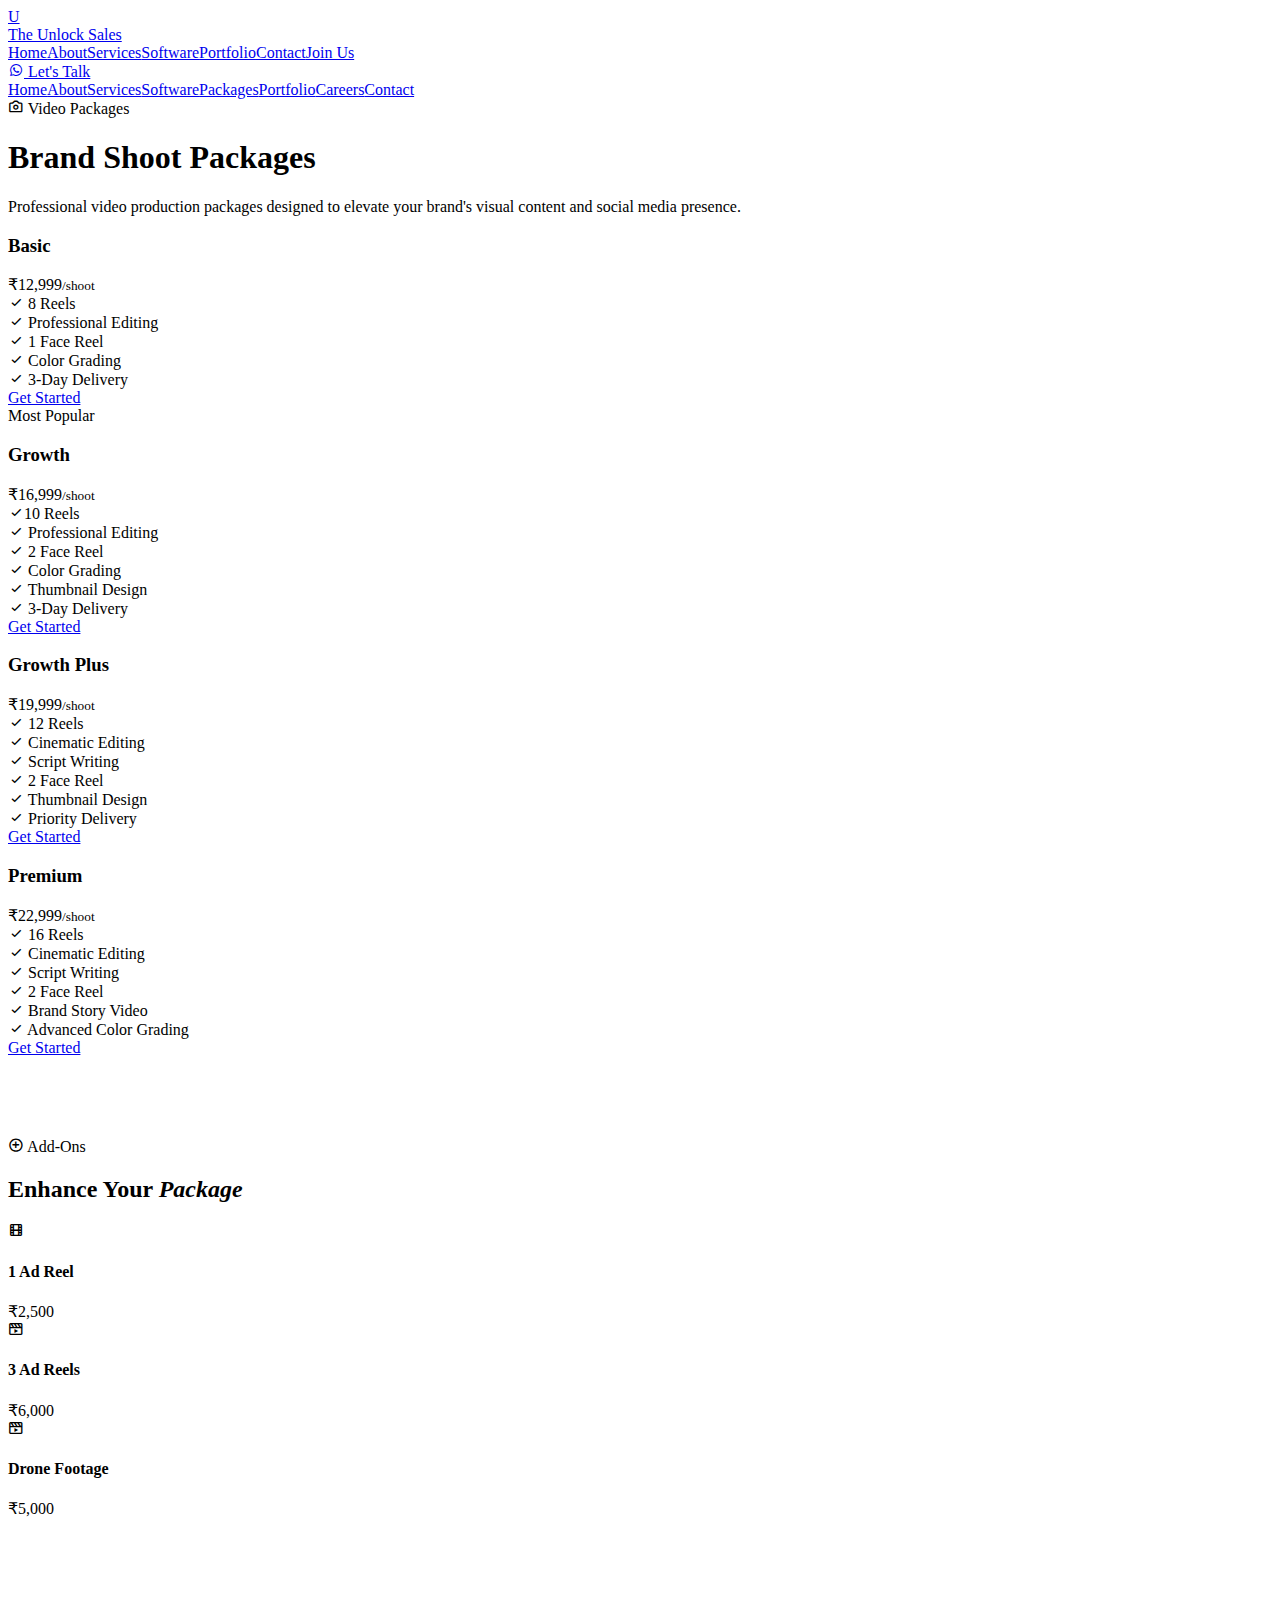
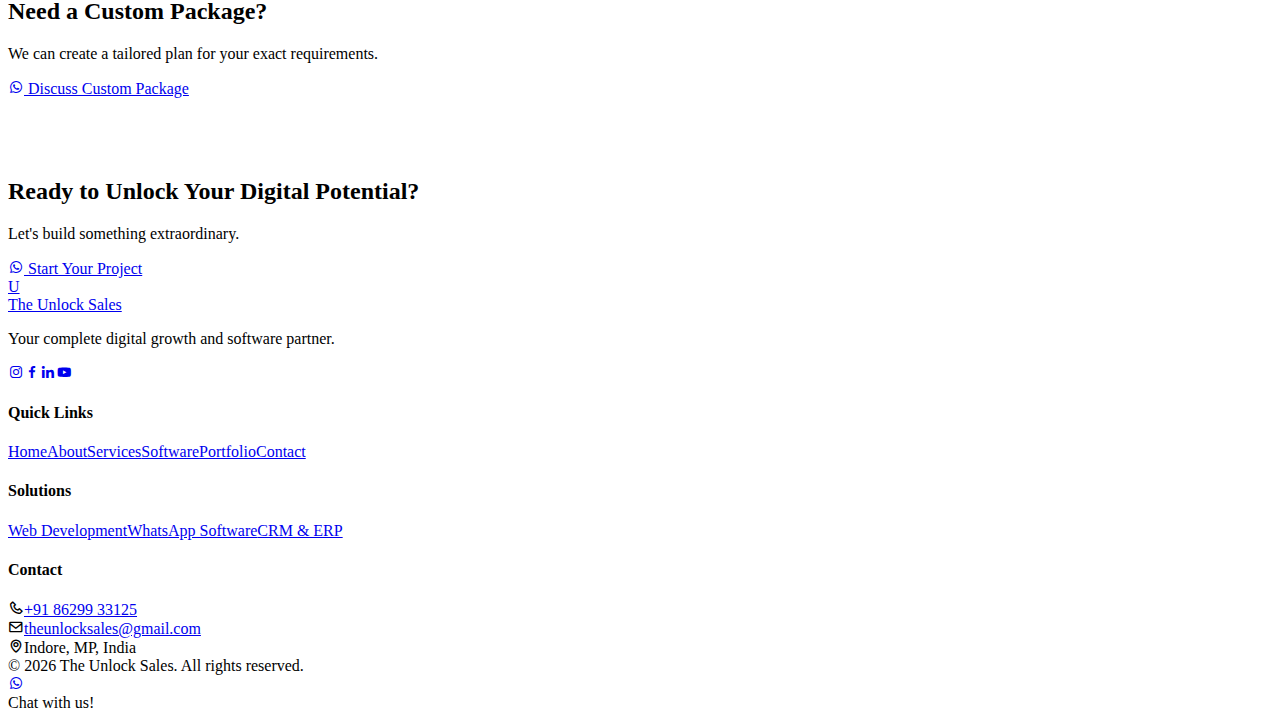
<file: video-packages.html>
<!DOCTYPE html>
<html lang="en">
<head>
  <meta charset="UTF-8"><meta name="viewport" content="width=device-width, initial-scale=1.0">
  <title>Video Packages | The Unlock Sales</title>
  <meta name="description" content="Professional brand shoot packages starting at Rs 12,999. Reels, editing, color grading, drone footage.">
  <meta name="theme-color" content="#F59E0B">
  <link rel="stylesheet" href="style.css">
  <link rel="stylesheet" href="https://unpkg.com/boxicons@2.1.4/css/boxicons.min.css">
</head>
<body>
  <nav class="nav"><div class="wrap"><a href="index.html" class="lo"><div class="lo-ic">U</div><span class="lo-tx">The Unlock Sales</span></a><div class="nl"><a href="index.html">Home</a><a href="about.html">About</a><a href="services.html">Services</a><a href="software.html">Software</a><a href="portfolio.html">Portfolio</a><a href="contact.html">Contact</a><a href="hiring.html">Join Us</a></div><div class="nb"><a href="https://wa.me/918629933125" class="bt-gold bt-sm" target="_blank"><i class="bx bxl-whatsapp"></i> Let's Talk</a></div><div class="nt"><span></span><span></span><span></span></div></div></nav>
  <div class="mn"><a href="index.html">Home</a><a href="about.html">About</a><a href="services.html">Services</a><a href="software.html">Software</a><a href="video-packages.html">Packages</a><a href="portfolio.html">Portfolio</a><a href="hiring.html">Careers</a><a href="contact.html">Contact</a></div>

  <section class="pg-hero"><div class="wrap"><div class="tag"><i class="bx bx-camera"></i> Video Packages</div><h1>Brand Shoot Packages</h1><p>Professional video production packages designed to elevate your brand's visual content and social media presence.</p></div></section>

  <section class="sec"><div class="wrap">
    <div class="pk-grid">
      <div class="pk reveal d1"><h3>Basic</h3><div class="pk-price">&#8377;12,999<small>/shoot</small></div><div class="pk-feat"><div class="pk-f"><i class="bx bx-check"></i> 8 Reels</div><div class="pk-f"><i class="bx bx-check"></i> Professional Editing</div><div class="pk-f"><i class="bx bx-check"></i> 1 Face Reel</div><div class="pk-f"><i class="bx bx-check"></i> Color Grading</div><div class="pk-f"><i class="bx bx-check"></i> 3-Day Delivery</div></div><a href="https://wa.me/918629933125?text=Hi%2C%20interested%20in%20Basic%20package" target="_blank" class="bt-line">Get Started</a></div>
      <div class="pk hot reveal d2"><div class="pk-badge">Most Popular</div><h3>Growth</h3><div class="pk-price">&#8377;16,999<small>/shoot</small></div><div class="pk-feat"><div class="pk-f"><i class="bx bx-check"></i>10 Reels</div><div class="pk-f"><i class="bx bx-check"></i> Professional Editing</div><div class="pk-f"><i class="bx bx-check"></i> 2 Face Reel</div><div class="pk-f"><i class="bx bx-check"></i> Color Grading</div><div class="pk-f"><i class="bx bx-check"></i> Thumbnail Design</div><div class="pk-f"><i class="bx bx-check"></i> 3-Day Delivery</div></div><a href="https://wa.me/918629933125?text=Hi%2C%20interested%20in%20Growth%20package" target="_blank" class="bt-gold">Get Started</a></div>
      <div class="pk reveal d3"><h3>Growth Plus</h3><div class="pk-price">&#8377;19,999<small>/shoot</small></div><div class="pk-feat"><div class="pk-f"><i class="bx bx-check"></i> 12 Reels</div><div class="pk-f"><i class="bx bx-check"></i> Cinematic Editing</div><div class="pk-f"><i class="bx bx-check"></i> Script Writing</div><div class="pk-f"><i class="bx bx-check"></i> 2 Face Reel</div><div class="pk-f"><i class="bx bx-check"></i> Thumbnail Design</div><div class="pk-f"><i class="bx bx-check"></i> Priority Delivery</div></div><a href="https://wa.me/918629933125?text=Hi%2C%20interested%20in%20Growth%20Plus" target="_blank" class="bt-line">Get Started</a></div>
      <div class="pk reveal d4"><h3>Premium</h3><div class="pk-price">&#8377;22,999<small>/shoot</small></div><div class="pk-feat"><div class="pk-f"><i class="bx bx-check"></i> 16 Reels</div><div class="pk-f"><i class="bx bx-check"></i> Cinematic Editing</div><div class="pk-f"><i class="bx bx-check"></i> Script Writing</div><div class="pk-f"><i class="bx bx-check"></i> 2 Face Reel</div><div class="pk-f"><i class="bx bx-check"></i> Brand Story Video</div><div class="pk-f"><i class="bx bx-check"></i> Advanced Color Grading</div></div><a href="https://wa.me/918629933125?text=Hi%2C%20interested%20in%20Premium" target="_blank" class="bt-line">Get Started</a></div>
    </div>
    <div class="shd reveal" style="margin-top:80px"><div class="tag"><i class="bx bx-plus-circle"></i> Add-Ons</div><h2 class="h2">Enhance Your <em>Package</em></h2></div>
    <div class="addon-grid"><div class="addon reveal d1"><div class="bento-ic" style="margin:0 auto 10px"><i class="bx bx-film"></i></div><h4>1 Ad Reel</h4><div class="addon-price">&#8377;2,500</div></div><div class="addon reveal d2"><div class="bento-ic" style="margin:0 auto 10px"><i class="bx bx-movie-play"></i></div><h4>3 Ad Reels</h4><div class="addon-price">&#8377;6,000</div></div><div class="addon reveal d3"><div class="bento-ic" style="margin:0 auto 10px"><i class="bx bx-movie-play"></i></div><h4>Drone Footage</h4><div class="addon-price">&#8377;5,000</div></div></div>
  </div></section>

  <section class="sec" style="background:var(--bg2);padding:60px 0"><div class="wrap"><div class="cta-box reveal"><h2>Need a Custom Package?</h2><p>We can create a tailored plan for your exact requirements.</p><a href="https://wa.me/918629933125?text=Hi%2C%20I%27d%20like%20a%20custom%20video%20package" target="_blank" class="bt-wa"><i class="bx bxl-whatsapp"></i> Discuss Custom Package</a></div></div></section>

  <footer class="ft"><div class="wrap"><div class="ft-cta"><h2>Ready to Unlock Your Digital Potential?</h2><p>Let's build something extraordinary.</p><a href="https://wa.me/918629933125" target="_blank" class="bt-wa"><i class="bx bxl-whatsapp"></i> Start Your Project</a></div><div class="ft-g"><div class="ft-brand"><a href="index.html" class="lo"><div class="lo-ic">U</div><span class="lo-tx">The Unlock Sales</span></a><p>Your complete digital growth and software partner.</p><div class="ft-soc"><a href="https://instagram.com/theunlocksales" target="_blank"><i class="bx bxl-instagram"></i></a><a href="https://facebook.com/theunlocksales" target="_blank"><i class="bx bxl-facebook"></i></a><a href="https://linkedin.com/company/theunlocksales" target="_blank"><i class="bx bxl-linkedin"></i></a><a href="https://youtube.com/@theunlocksales" target="_blank"><i class="bx bxl-youtube"></i></a></div></div><div><h4>Quick Links</h4><div class="ft-links"><a href="index.html">Home</a><a href="about.html">About</a><a href="services.html">Services</a><a href="software.html">Software</a><a href="portfolio.html">Portfolio</a><a href="contact.html">Contact</a></div></div><div><h4>Solutions</h4><div class="ft-links"><a href="services.html">Web Development</a><a href="software.html">WhatsApp Software</a><a href="software.html">CRM &amp; ERP</a></div></div><div><h4>Contact</h4><div class="ft-ci"><i class="bx bx-phone"></i><a href="tel:+918629933125">+91 86299 33125</a></div><div class="ft-ci"><i class="bx bx-envelope"></i><a href="mailto:theunlocksales@gmail.com">theunlocksales@gmail.com</a></div><div class="ft-ci"><i class="bx bx-map"></i><span>Indore, MP, India</span></div></div></div><div class="ft-bot">&copy; 2026 The Unlock Sales. All rights reserved.</div></div></footer>
  <div class="waf"><a href="https://wa.me/918629933125" target="_blank" class="waf-btn"><div class="waf-pulse"></div><i class="bx bxl-whatsapp"></i></a><div class="waf-tip">Chat with us!</div></div>
  <script src="main.js"></script>
</body>
</html>
</file>
<file: style.css>

</file>
